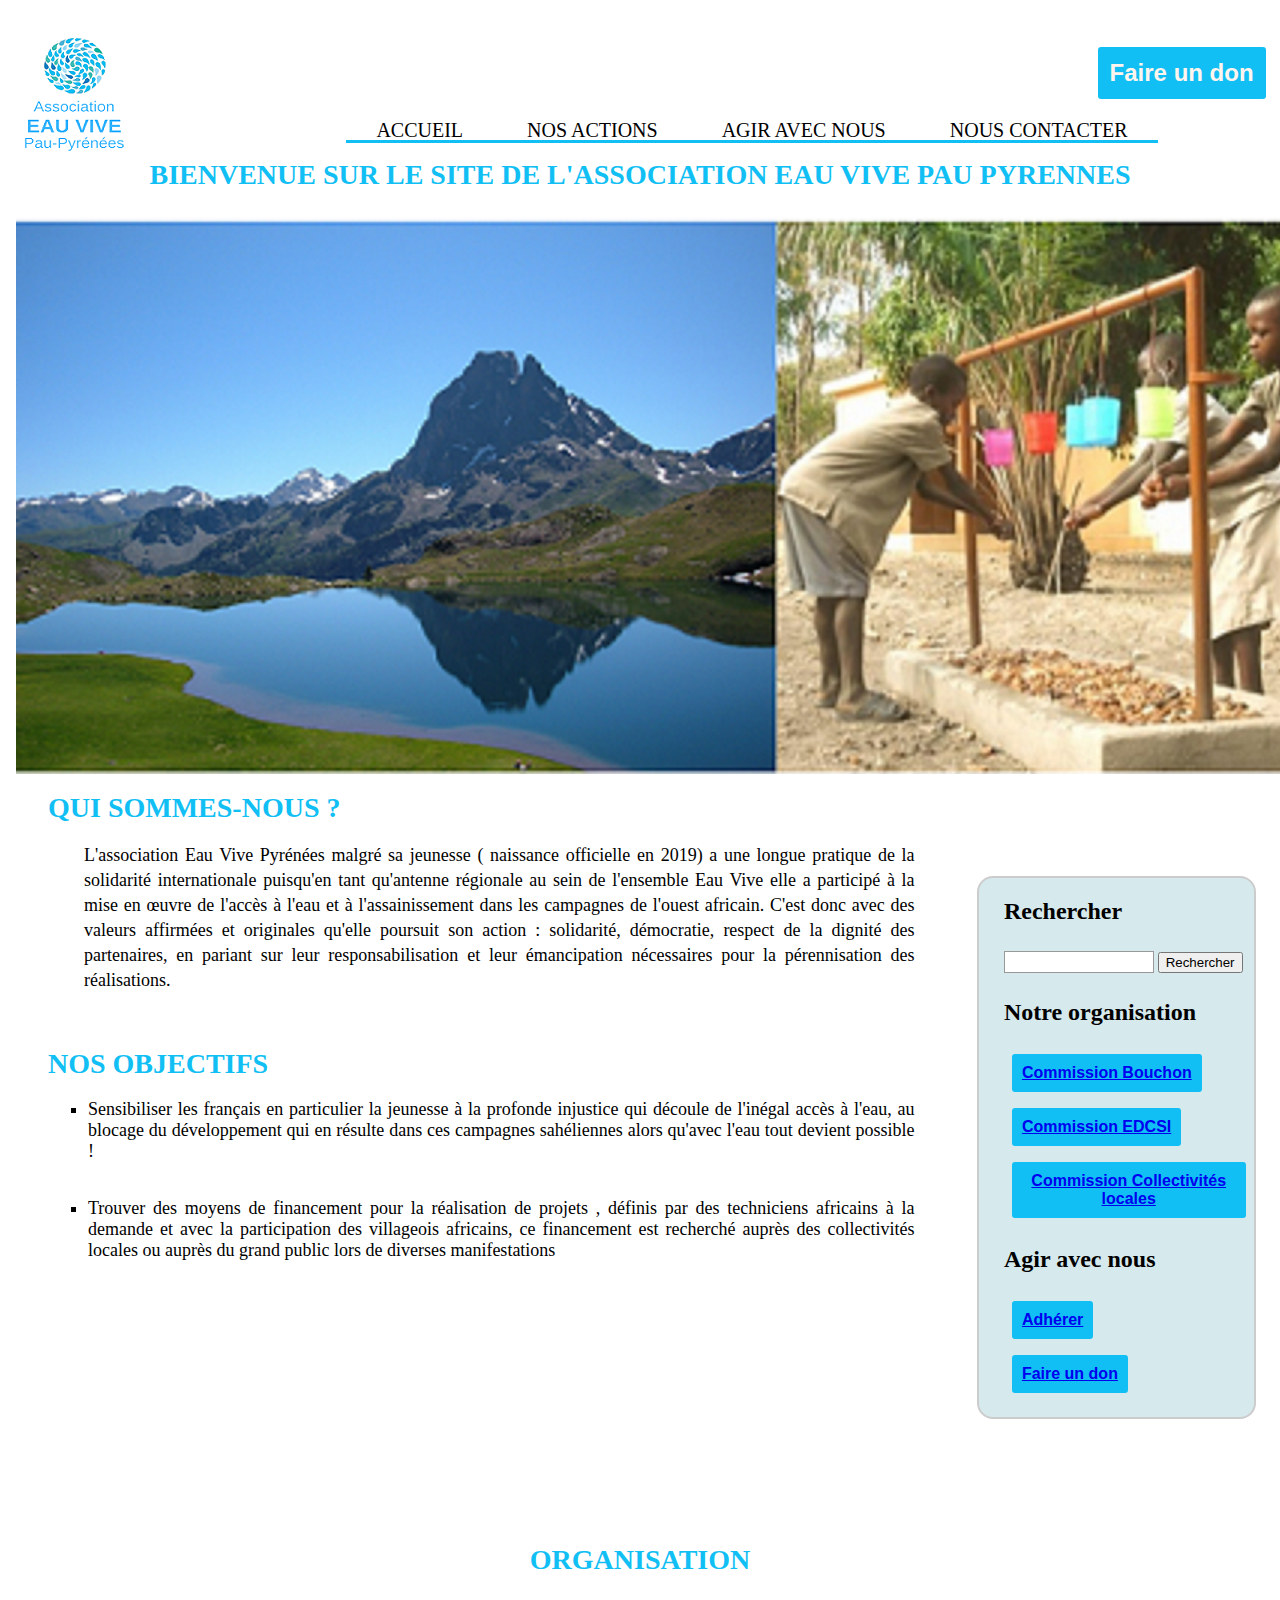
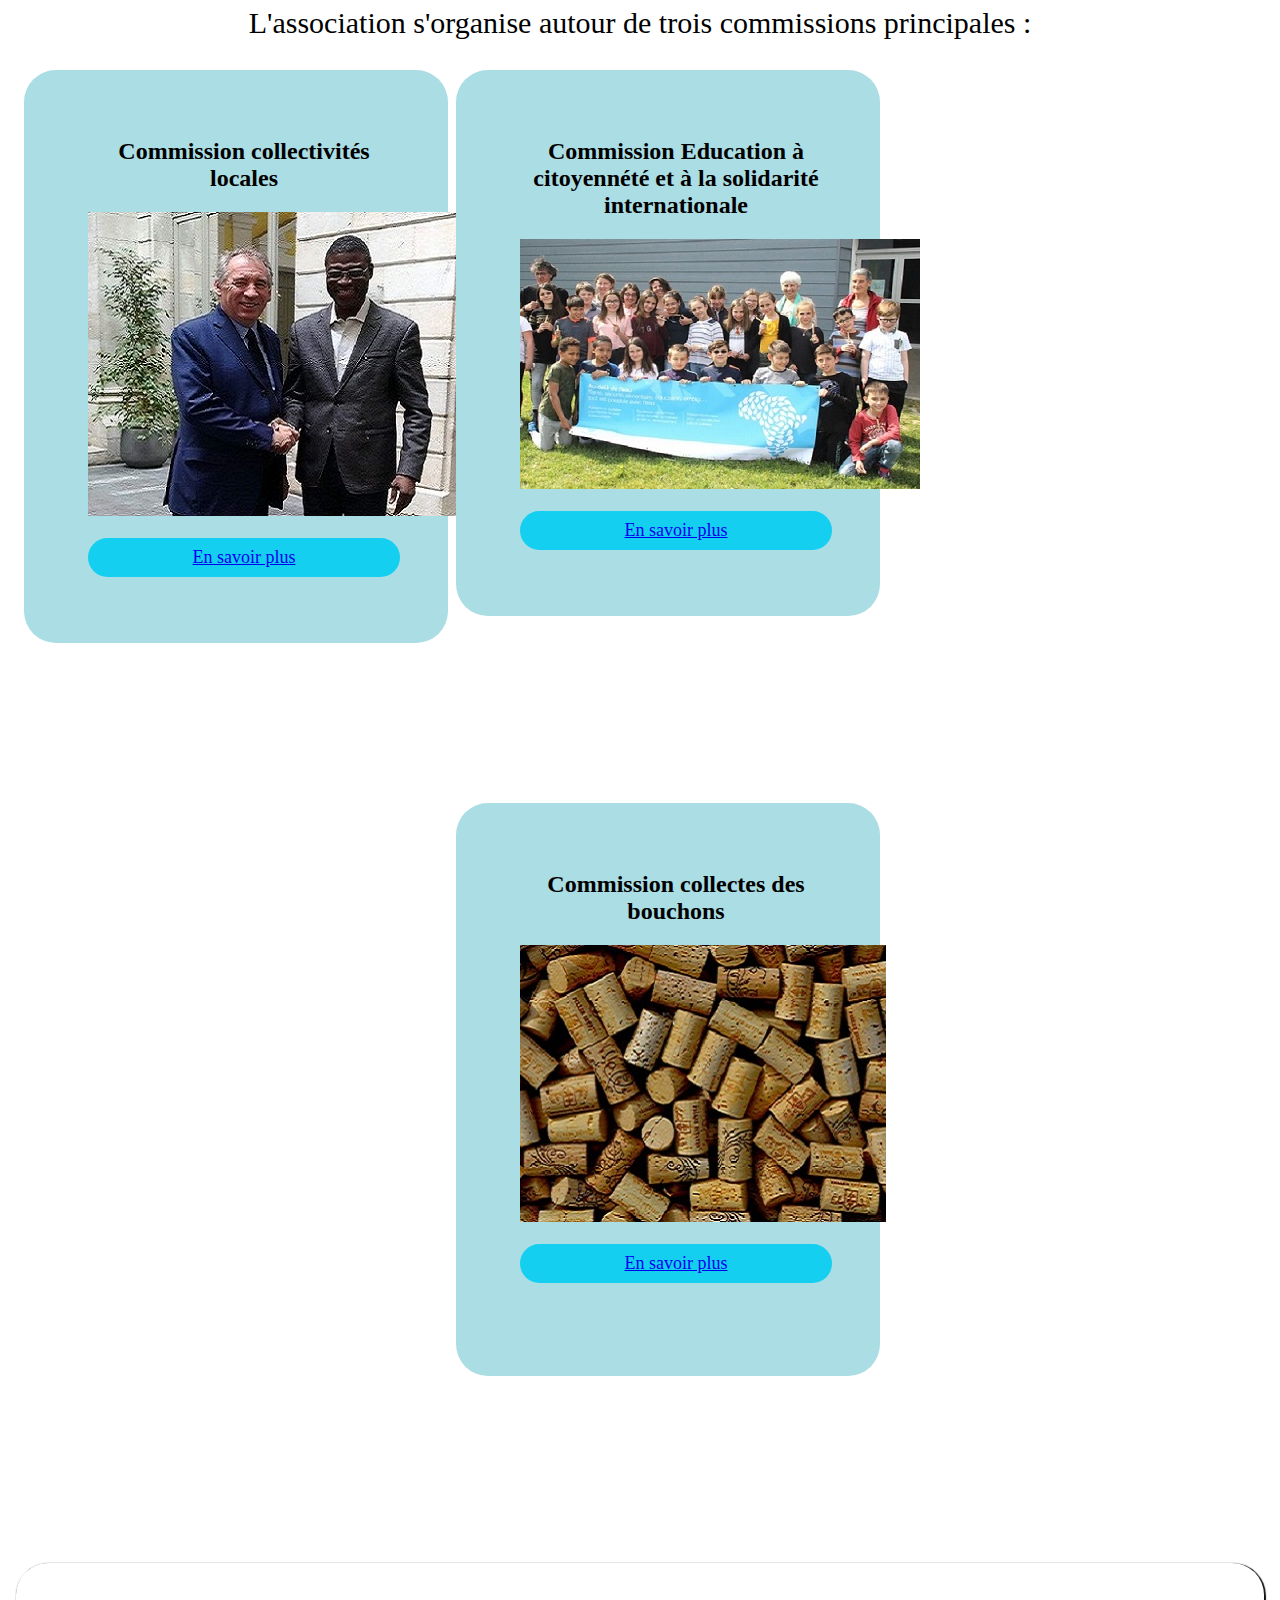
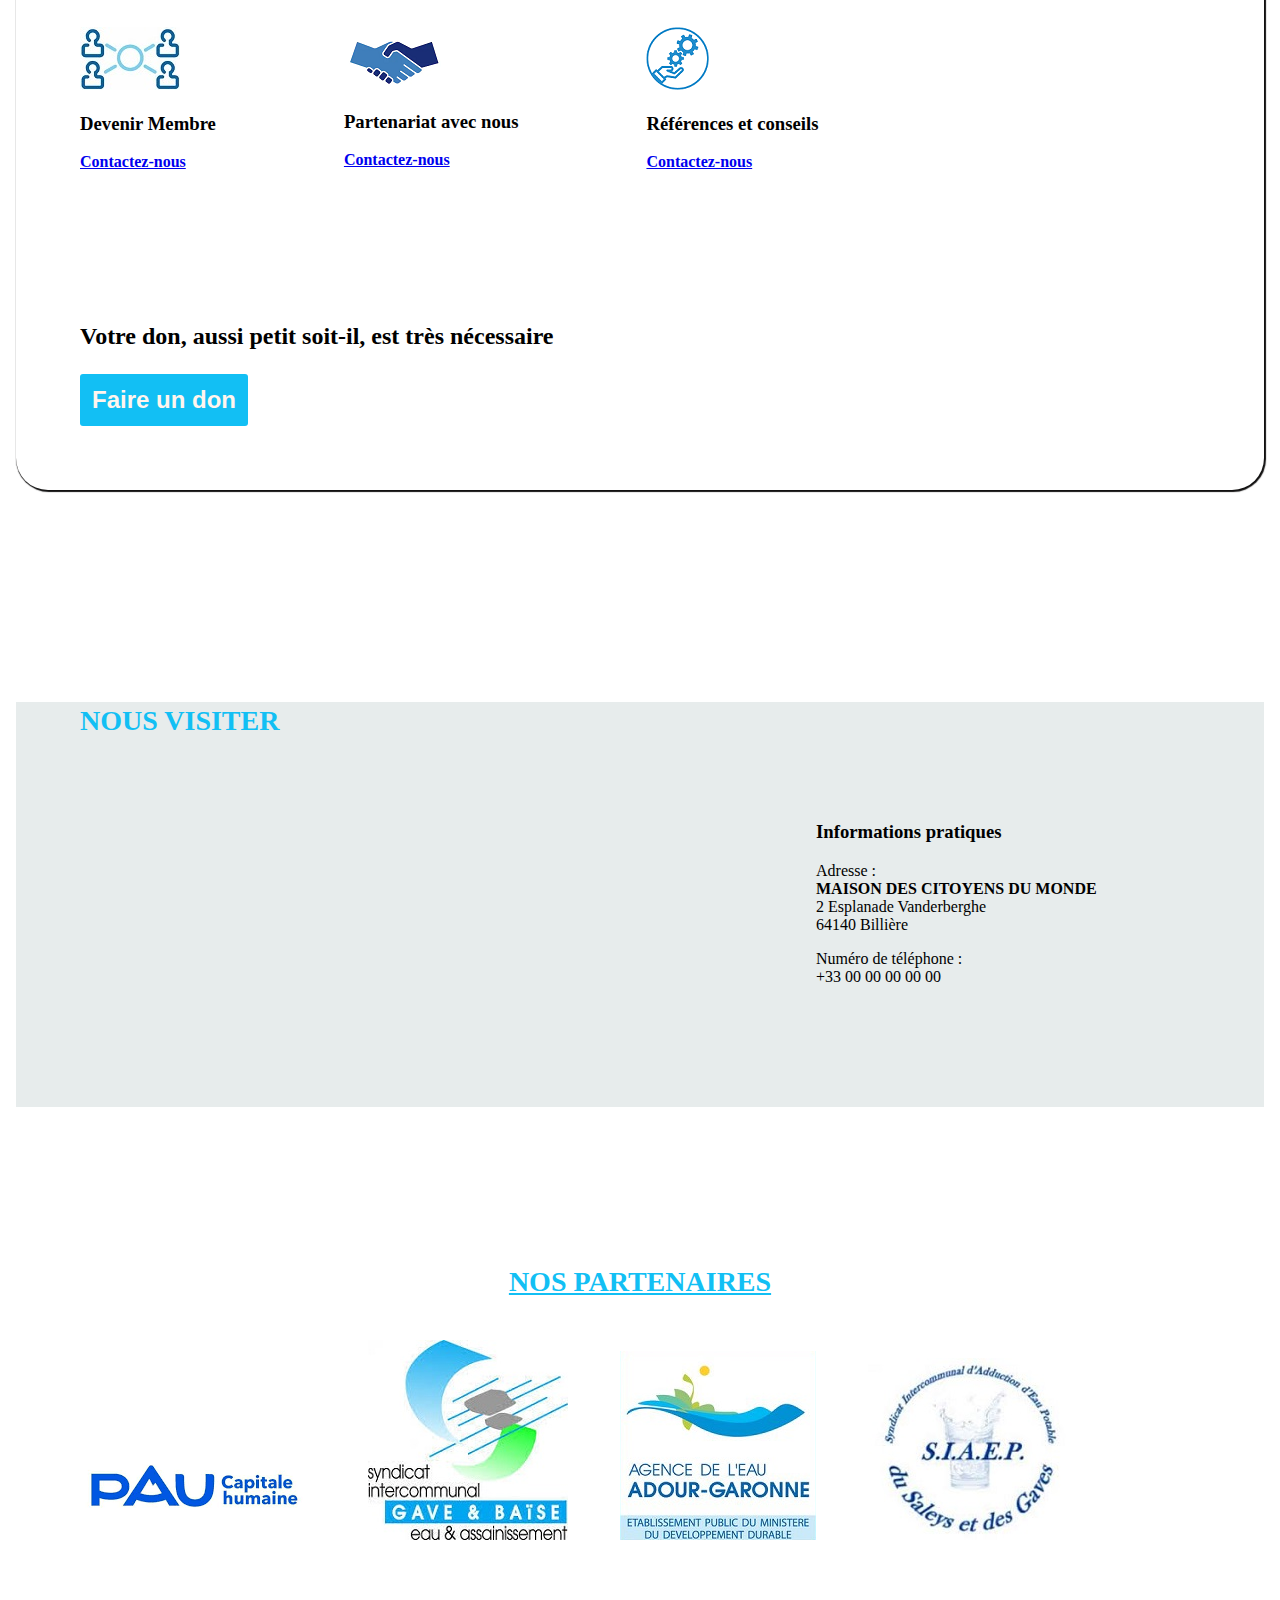
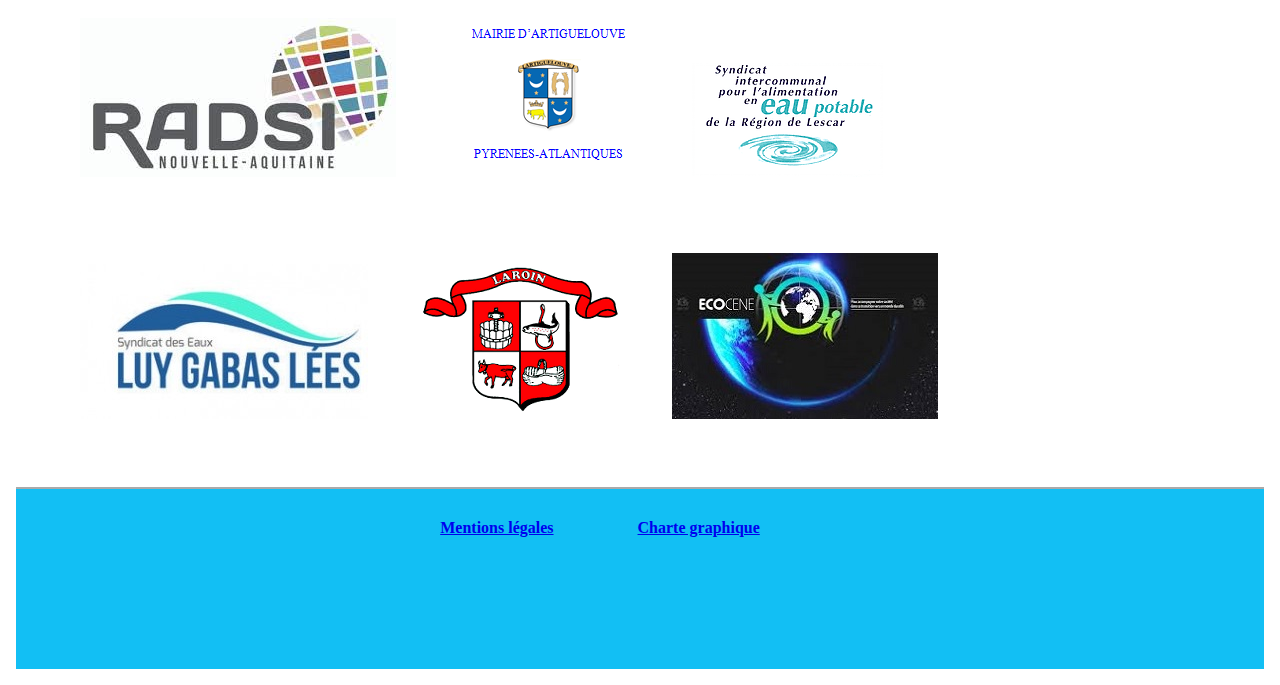
<file: index.html>
<!DOCTYPE html>
<html lang="fr">
    <head>
        <meta charset="utf-8">
        <meta name="viewport" content="widht=device-width,initial-scale=1.0">
        <meta name="description" content="#">
        <title>Association Eau vive pau-pyrénées</title>
        <link rel="stylesheet" href="EauVive.css">
    </head>

    <header id="header1">

        <div id="logo">
            <img src="LogosPartenaires/logo_association_Eau_vive_pau_pyrénées.png" alt="logo">
        </div>

        <nav class="menu-nav">
            <div class="menu">
                <div>
                    <button id="bouton0">Faire un don</button>
                </div>
            <ul> 
                <li class="menu-acc">
                    <a href="index.html" title="Vers la page d'Accueil du site de l'Association Eau Vive pau-pyrénées">Accueil</a>
                </li>

                <li class="menu-act">
                    <a href="Nosactions.html" title="Vers la page nos actions de l'association">Nos actions</a>
                </li> 
                <li class="menu-act">
                    <a href="Nousoutenir.html" title="Vers la page agir avec nous de l'association">Agir avec nous</a>
                </li> 
                <li class="menu-cont">
                    <a href="Contact.html" title="Vers la page contacter nous de ce site">Nous Contacter</a>
                </li>
            </ul>
        </div>
        </nav>
    </header>


    <body>

         <h1 id="bienvenue">BIENVENUE SUR LE SITE DE L'ASSOCIATION EAU VIVE PAU PYRENNES</h1>
        <div class="imageaccueil"> <img src="PhotoActivite/photo page d'accueil.png" alt="page d'accueil"></div> 
       
        <section>
            
            <article id="qui">
                <h1>QUI SOMMES-NOUS ?</h1>
                    <p id="nous">L'association Eau Vive Pyrénées malgré sa jeunesse ( naissance officielle en 2019) a une longue pratique de la solidarité internationale puisqu'en tant qu'antenne régionale au sein de l'ensemble Eau Vive elle a participé à la mise en œuvre de l'accès à l'eau et à l'assainissement dans les campagnes de l'ouest africain.
                    C'est donc avec des valeurs affirmées et originales qu'elle poursuit son action : solidarité, démocratie, respect de la dignité des partenaires, en pariant sur leur responsabilisation et leur émancipation nécessaires pour la pérennisation des réalisations.
                    </p>
                    <h1>NOS OBJECTIFS</h1>
                        <ul>
                            <li>
                                Sensibiliser les français en particulier la jeunesse à la profonde injustice qui découle de l'inégal accès à l'eau, au blocage du développement qui en résulte dans ces campagnes sahéliennes alors qu'avec l'eau tout devient possible !
                            </li>
                            <li>
                                Trouver des moyens de financement pour la réalisation de projets , définis par des techniciens africains à la demande et avec la participation des villageois africains, ce financement est recherché auprès des collectivités locales ou auprès du grand public lors de diverses manifestations
                            </li>
                        </ul>  
            </article>
        </section>

        
        <section id="indexright">
            <aside id="rightcolon">
    
                <section id="pagesearch">
                    <h2> Rechercher</h2>
                    <input type="search" name="search" id="search"/>
                     <button>Rechercher</button>
                </section>
               
                <section id="organisation1">
                    <h2>Notre organisation</h2>
                    <ul>
                        <li><button><a href="CommissionBouchon.html"> Commission Bouchon</a></button></li>
                        <li><button><a href="CommissionCitoyennete.html"> Commission EDCSI</a></button></li>
                        <li><button><a href="CommissionCollectivités.html"> Commission Collectivités locales</a></button></li>
                    </ul>
                </section>
    
                <section id="Agir">
                    <h2>Agir avec nous</h2>
                    <ul>
                        <li><button><a href="Adherer.html"> Adhérer</a></button></li>
                        <li> <button><a href="Don.html"> Faire un don</a></button></li>
                    </ul>
                </section>
            </aside>
    
     </section>

        <article>
            <div id="organisation">
                    <h1 > ORGANISATION</h1>
                    <p>L'association s'organise autour de trois commissions principales :</p>
            </div>
            
            <div class="conteneur-flexible">      
                     <div class="element-flexible" id="element1">
                        <h2 class="titrecom">Commission collectivités locales</h2>  
                        <a href="CommissionCollectivités.html">      
                        <img src="PhotoActivite/J.B Bazie & F. BAYROU.jpg" alt="Commission collectivités locales"> 
                        </a> 
                        <p class="savoirplus"> <a href="CommissionCollectivités.html">En savoir plus</a></p>     
                     </div>

            <div class="element-flexible" id="element2">
                <h2 class="titrecom">Commission Education à citoyennété et à la solidarité internationale</h2>  
                <a href="CommissionCitoyennete.html">      
                <img src="PhotoActivite/Animation dans un école primaire.JPG" alt="Commission Education à citoyennété et à la solidarité internationale"> 
                </a>    
                <p class="savoirplus"> <a href="CommissionCitoyennete.html">En savoir plus</a></p> 
            </div>


            <div class="element-flexible" id="element3">
                <h2 class="titrecom">Commission collectes des bouchons</h2>  
                <a href="CommissionBouchon.html">      
                <img src="PhotoActivite/bouchonliège.jpg" alt="commission bouchon"> 
                </a>
                <p class="savoirplus"> <a href="CommissionBouchon.html">En savoir plus</a></p>      
            </div>
        </article>
    </section>

    <section class="agir">

                <div class="align">
                    <img src="LogosPartenaires/OIP.jpg">
                    <h3>Devenir Membre</h3>
                    <a href="contactus" class="conta">
                    Contactez-nous </a>
                </div>
                

                <div class="align">
                    <img src="LogosPartenaires/handshake.png">
                    <h3>Partenariat avec nous</h3>
                    <a href="contactus" class="conta">
                    Contactez-nous </a>
                </div>
                

                <div class="align">
                    <img src="LogosPartenaires/icone-expertise-bleu.png">
                    <h3>Références et conseils</h3>
                    <a href="Contact.html" class="conta">
                    Contactez-nous </a>
                </div>

                <div class="align">
                    <h3 id="dons">Votre don, aussi petit soit-il, est très nécessaire</h3>
                    <a href="Don.html" class="bouton">
                    <button id="bouton1">Faire un don</button>
                    </a>
                </div>
        </section>

        
        <section id="visiteur" >
            <div class="content">
                <h1>NOUS VISITER </h1>
                <div>         
                    <iframe src="https://www.google.com/maps/embed?pb=!1m14!1m8!1m3!1d5806.739466080077!2d-0.39454500000000003!3d43.306519!3m2!1i1024!2i768!4f13.1!3m3!1m2!1s0xd564f1596ee809d%3A0xdf02a819f21ab827!2s2%20Espl.%20Vandenberghe%2C%2064140%20Bill%C3%A8re%2C%20France!5e0!3m2!1sfr!2sus!4v1610789965022!5m2!1sfr!2sus" width="600" height="300" frameborder="0" style="border:0;" allowfullscreen="" aria-hidden="false" tabindex="0"></iframe>
                </div>
        </section>
        <section>
        <div id="infopratique">
            <h3>Informations pratiques</h3>
            <p>
            <span class="bold">Adresse :</span><br/>
            <strong>MAISON DES CITOYENS DU MONDE</strong><br>
            2 Esplanade Vanderberghe <br/>
            64140 Billière
            </p>
            <p>
            <span class="bold">Numéro de téléphone :</span><br/>
            +33 00 00 00 00 00
            </p>
        </div>
    </section>

        <section class="partenaire">
            <h1 class="part"> NOS PARTENAIRES</h1>
                <div class="logopartenaire">
                <figure>
               
                        <img src="LogosPartenaires/ville de pau.png" alt="Logo ville de Pau">
                        <img src="LogosPartenaires/syndicat gave et baise.jpg" alt="Syndicat Gave et Baise" class="logo1">
                        <img src="LogosPartenaires/Agence de l'eau Adour et Garonne.jpg" alt="Agence de l'eau Adour et Garonne" class="logo1">
                        <img src="LogosPartenaires/syndicat des eaux saley et gaves.jpg" alt="Syndicat des eaux Saley et Gaves" class="logo1">
                        <img src="LogosPartenaires/radsi.jpg" alt="RADSI" class="logo1">
                        <img src="LogosPartenaires/Commune d'Artiguelouve.png" alt="Commune d'Artiguelouve" class="logo1" >
                        <img src="LogosPartenaires/SYNDICAT D'EAU POTABLE REGION DE LESCAR.png" alt="Syndicat d'eau potable région de Lescar" class="logo1">
                        <img src="LogosPartenaires/logo-syndicat-des-eaux-luy-gabas-lees.jpg" alt="Syndicat des eaux luy gabas lees" class="logo1">
                        <img src="LogosPartenaires/Commune de laroin.png" alt="Commune de Laroin" class="logo1">
                        <img src="LogosPartenaires/logo ecocene.jpg" alt="Logo Ecocene" class="logo1">
                </figure>
                </div>
    
            </section>

           
                  
            <footer id="footer">
            <nav>
                <li><a href="#">Mentions légales</a></li>
                <li><a href="#">Charte graphique </a></li>  
            </nav>

            </footer>
       
        </body>
    
</html>

<ul>
    <ol>
        
    </ol>
</ul>
</file>
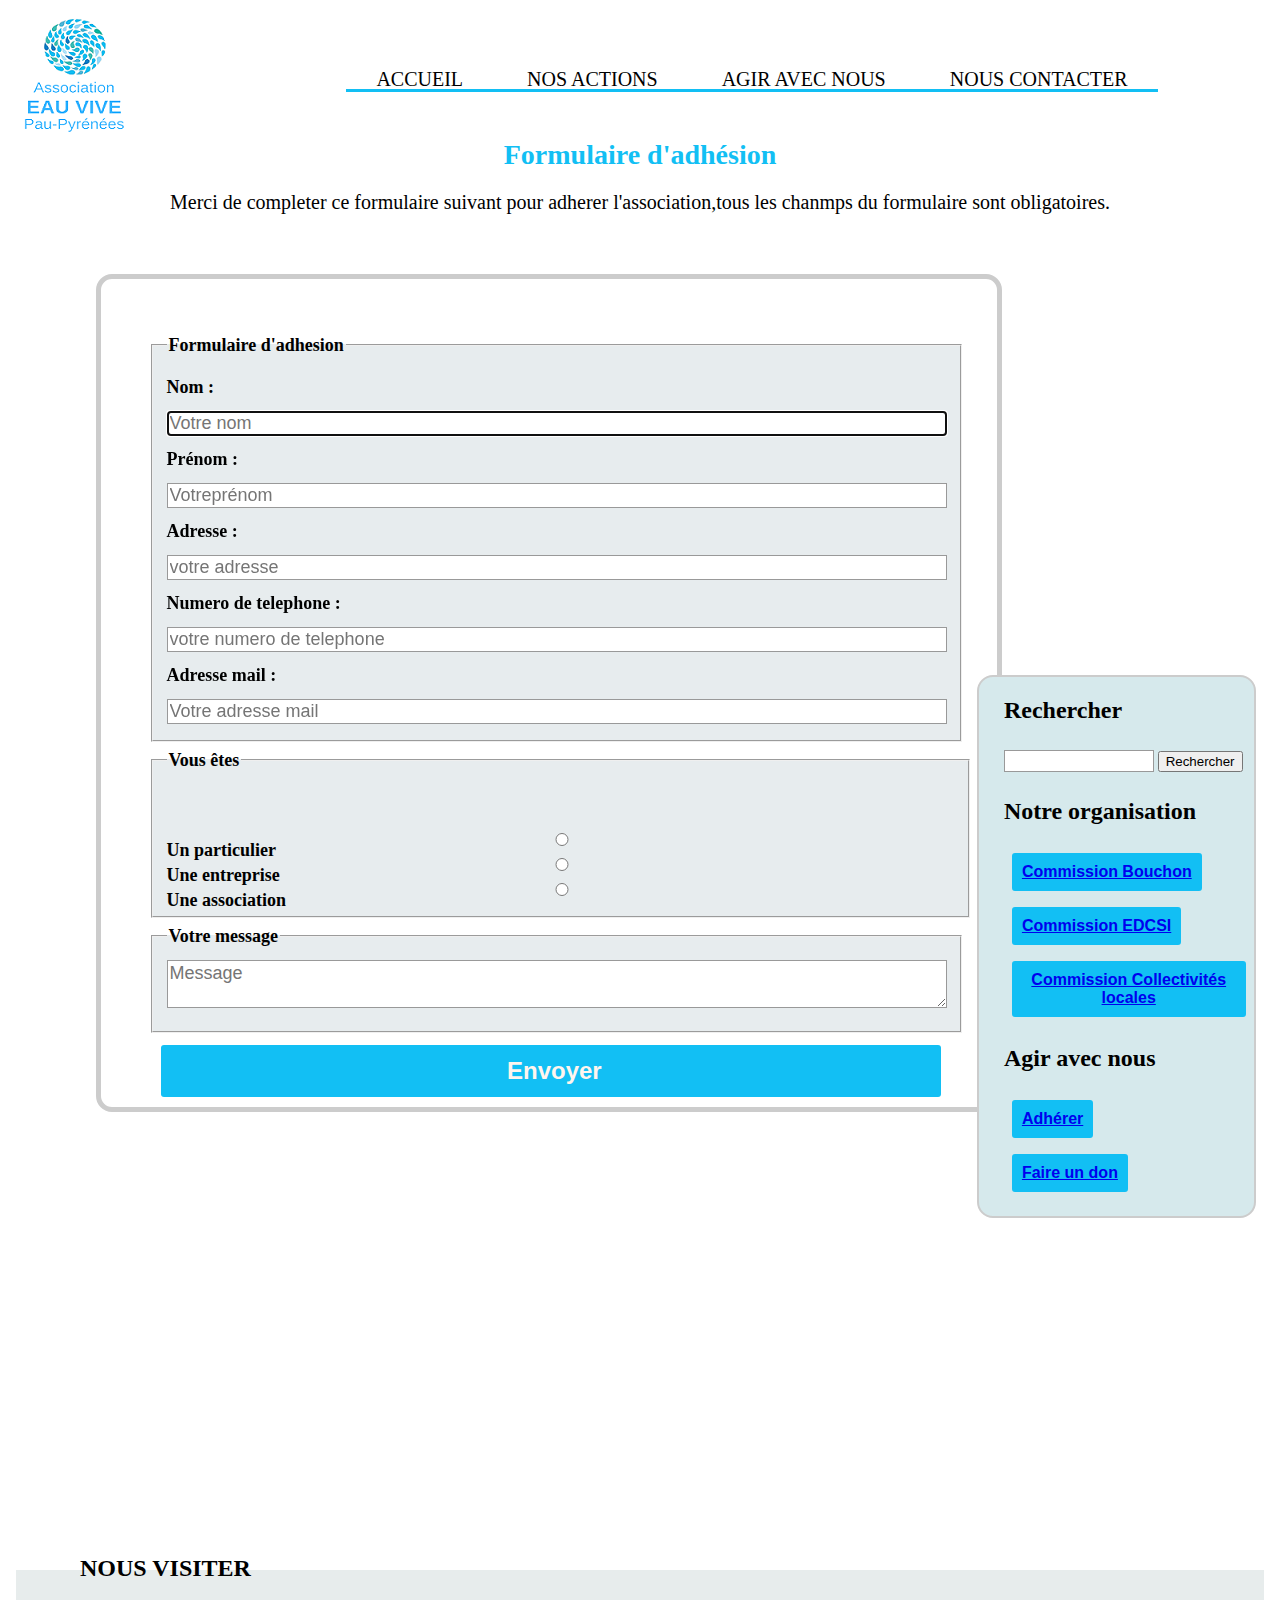
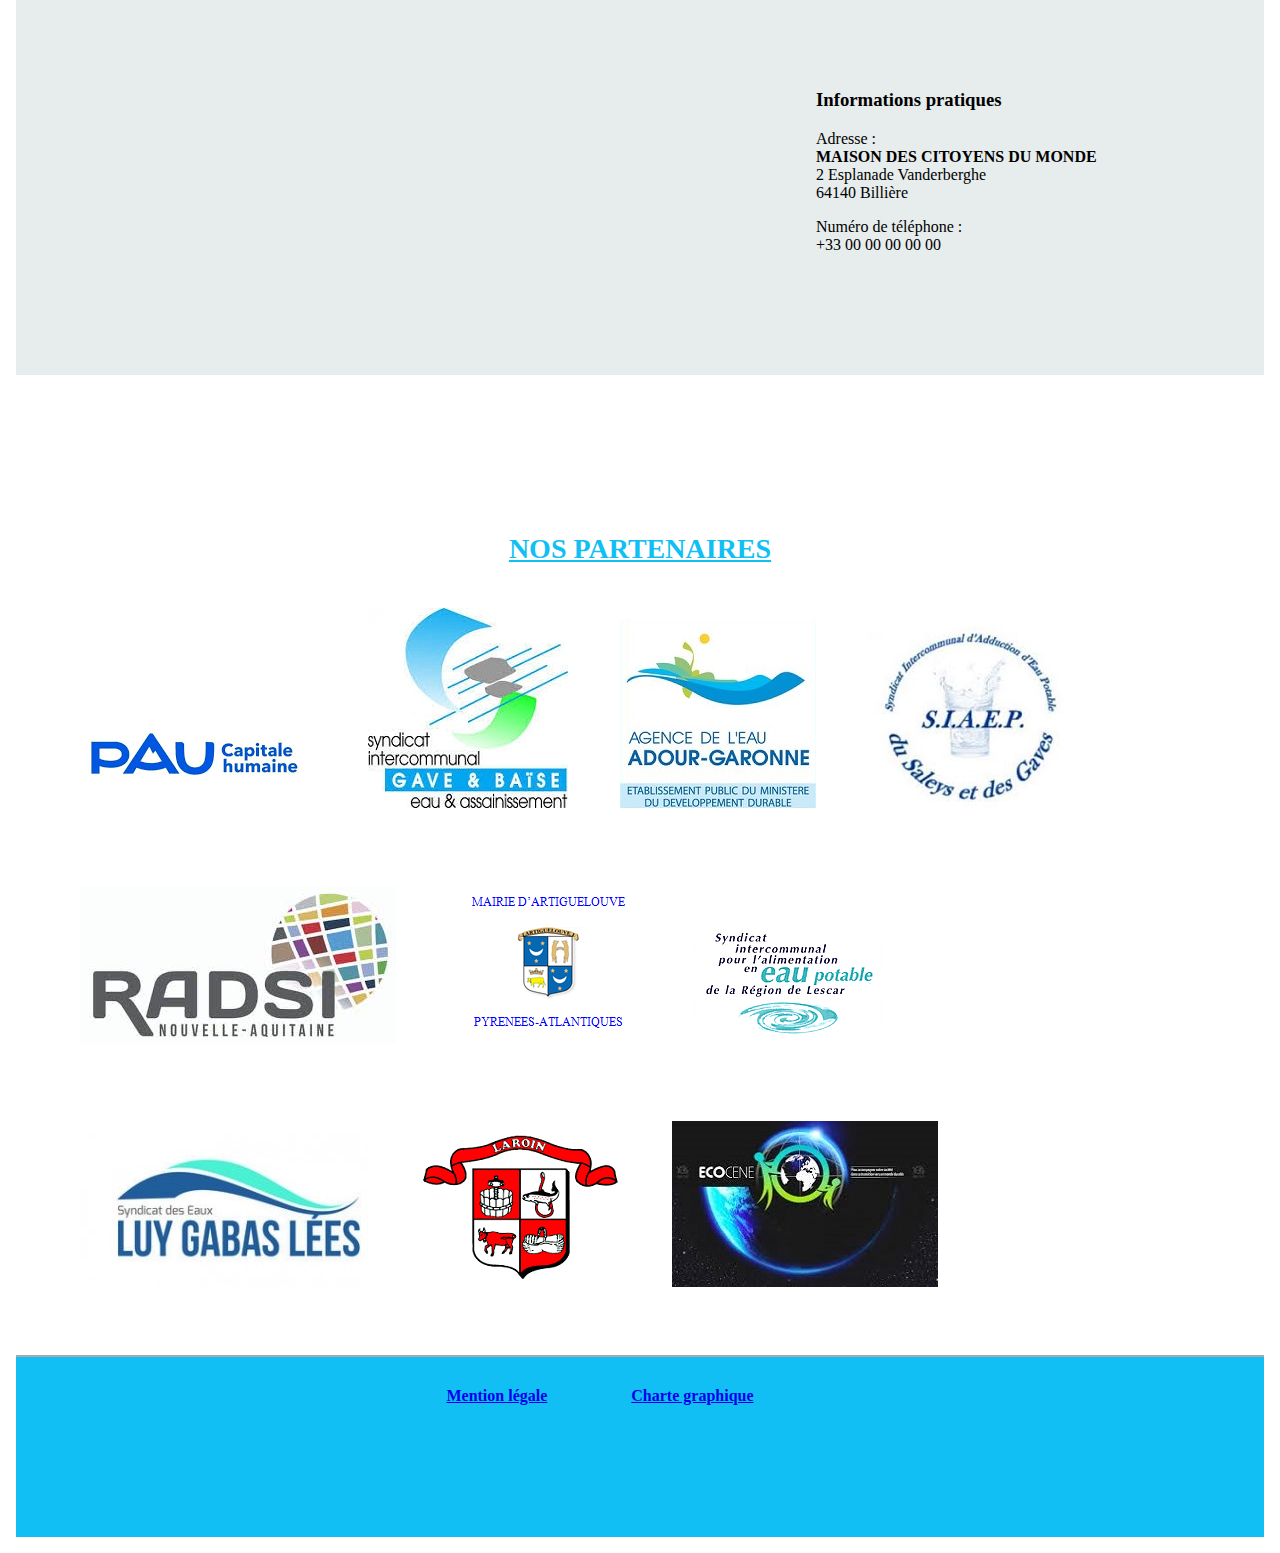
<file: Adherer.html>
<!DOCTYPE html>
<html lang="fr">
    <head>
        <meta charset="utf-8">
        <title>Association Eau vive pau-pyrénées</title>
        <link rel="stylesheet" href="EauVive.css">
    </head>
    <body>
    <header>
        <div id="logo">
            <img src="LogosPartenaires/logo_association_Eau_vive_pau_pyrénées.png" alt="logo">
        </div>
		<div id="hightcontent2">
        <nav class="menu-nav">
            <div class="menu">
                <ul>
                    <li class="menu-acc">
                        <a href="index.html" title="Vers la page d'Accueil du site de l'Association Eau Vive pau-pyrénées">Accueil</a>
                    </li>
    
                    <li class="menu-act">
                        <a href="Nosactions.html" title="Vers la page nos actions de l'association">Nos actions</a>
                    </li> 
                    <li class="menu-act">
                        <a href="Nousoutenir.html" title="Vers la page agir avec nous de l'association">Agir avec nous</a>
                    </li> 
                    <li class="menu-cont">
                        <a href="Contact.html" title="Vers la page contacter nous de ce site">Nous Contacter</a>
                    </li>
                </ul>
        </div>
        </nav>
     </div>
    </header>
		<div id="adhesion1">
		<h1>Formulaire d'adhésion</h1>
        <p>Merci de completer ce formulaire suivant pour adherer l'association,tous les chanmps du formulaire sont obligatoires.</p>
        </div>
        <div>
		<form id="adherer">
			<fieldset>
				<legend><strong>Formulaire d'adhesion</strong></legend>
				Nom :<input type="text" name="nom" size=25 maxlenght=35 required autofocus placeholder="Votre nom"><br>
				Prénom :<input type="text" name="prénom" size=25 maxlenght=35 required autofocus placeholder="Votreprénom"><br>
				Adresse :<input type="text" name="adresse" size=60 maxlenght=90 required autofocus placeholder="votre adresse"><br>
				Numero de telephone : <input type="text" name="portable" size=20 maxlenght=20 required autofocus placeholder="votre numero de telephone"><br>
				Adresse mail :<input type="text" name="Mail" size=60 maxlenght=90 required autofocus placeholder="Votre adresse mail"><br>
			</fieldset>
			<fieldset ><legend><strong>Vous êtes</strong></legend><br>
                <div id="aligner">
                <input type=radio name=« case1 » value=«particulier»>Un particulier
				<input type=radio name=« case1 » value=«Entreprise»>Une entreprise
                <input type=radio name=« case1 » value=«Association»>Une association <br>
            </div>
			</fieldset>
			<fieldset>
				<legend><strong> Votre message </strong></legend>
				<textarea name="message" id="message" maxlength="90" required placeholder="Message"></textarea>
			</fieldset> 
			<input type="submit" id="bouton2"value =" Envoyer" />
		</form>
        </div>
        <section id="indexright">
            <aside id="rightcolon">
    
                <section id="pagesearch">
                    <h2> Rechercher</h2>
                    <input type="search" name="search" id="search"/>
                     <button>Rechercher</button>
                </section>
               
                <section id="organisation1">
                    <h2>Notre organisation</h2>
                    <ul>
                        <li><button><a href="CommissionBouchon.html"> Commission Bouchon</a></button></li>
                        <li><button><a href="CommissionCitoyennete.html"> Commission EDCSI</a></button></li>
                        <li><button><a href="CommissionCollectivités.html"> Commission Collectivités locales</a></button></li>
                    </ul>
                </section>
    
                <section id="Agir">
                    <h2>Agir avec nous</h2>
                    <ul>
                        <li><button><a href="Adherer.html"> Adhérer</a></button></li>
                        <li> <button><a href="Don.html"> Faire un don</a></button></li>
                    </ul>
                </section>
            </aside>
    
     </section>


        <section id="visiteur" >
            <div class="content">
                <h2>NOUS VISITER </h2>
                <div class="localisation">         
                    <iframe src="https://www.google.com/maps/embed?pb=!1m16!1m12!1m3!1d23223.957166031065!2d-0.36434923560419363!3d43.314371514583!2m3!1f0!2f0!3f0!3m2!1i1024!2i768!4f13.1!2m1!1suniversit%C3%A9%20de%20pau!5e0!3m2!1sfr!2sfr!4v1606213011996!5m2!1sfr!2sfr" width="600" height="300" frameborder="0" style="border:0;" allowfullscreen="" aria-hidden="false" tabindex="0"></iframe>
                </div>
            </div>
        </section>

        <div id="infopratique2">
            <h3>Informations pratiques</h3>
            <p>
            <span class="bold">Adresse :</span><br/>
            <strong>MAISON DES CITOYENS DU MONDE</strong><br>
            2 Esplanade Vanderberghe <br/>
            64140 Billière
            </p>
            <p>
            <span class="bold">Numéro de téléphone :</span><br/>
            +33 00 00 00 00 00
            </p>
        </div>


        <section class="partenaire">
            <h1 class="part"> NOS PARTENAIRES</h1>
                <div class="logopartenaire">
                <figure>
               
                        <img src="LogosPartenaires/ville de pau.png" alt="Logo ville de Pau">
                        <img src="LogosPartenaires/syndicat gave et baise.jpg" alt="Syndicat Gave et Baise" class="logo1">
                        <img src="LogosPartenaires/Agence de l'eau Adour et Garonne.jpg" alt="Agence de l'eau Adour et Garonne" class="logo1">
                        <img src="LogosPartenaires/syndicat des eaux saley et gaves.jpg" alt="Syndicat des eaux Saley et Gaves" class="logo1">
                        <img src="LogosPartenaires/radsi.jpg" alt="RADSI" class="logo1">
                        <img src="LogosPartenaires/Commune d'Artiguelouve.png" alt="Commune d'Artiguelouve" class="logo1" >
                        <img src="LogosPartenaires/SYNDICAT D'EAU POTABLE REGION DE LESCAR.png" alt="Syndicat d'eau potable région de Lescar" class="logo1">
                        <img src="LogosPartenaires/logo-syndicat-des-eaux-luy-gabas-lees.jpg" alt="Syndicat des eaux luy gabas lees" class="logo1">
                        <img src="LogosPartenaires/Commune de laroin.png" alt="Commune de Laroin" class="logo1">
                        <img src="LogosPartenaires/logo ecocene.jpg" alt="Logo Ecocene" class="logo1">
                </figure>
                </div>
    
            </section>
                   
            <footer id="footer">
            <nav>
                <li><a href="#">Mention légale</a></li>
                <li><a href="#">Charte graphique </a></li>
            </nav>
            </footer>
    </body>
   
</html>
</html>
</file>
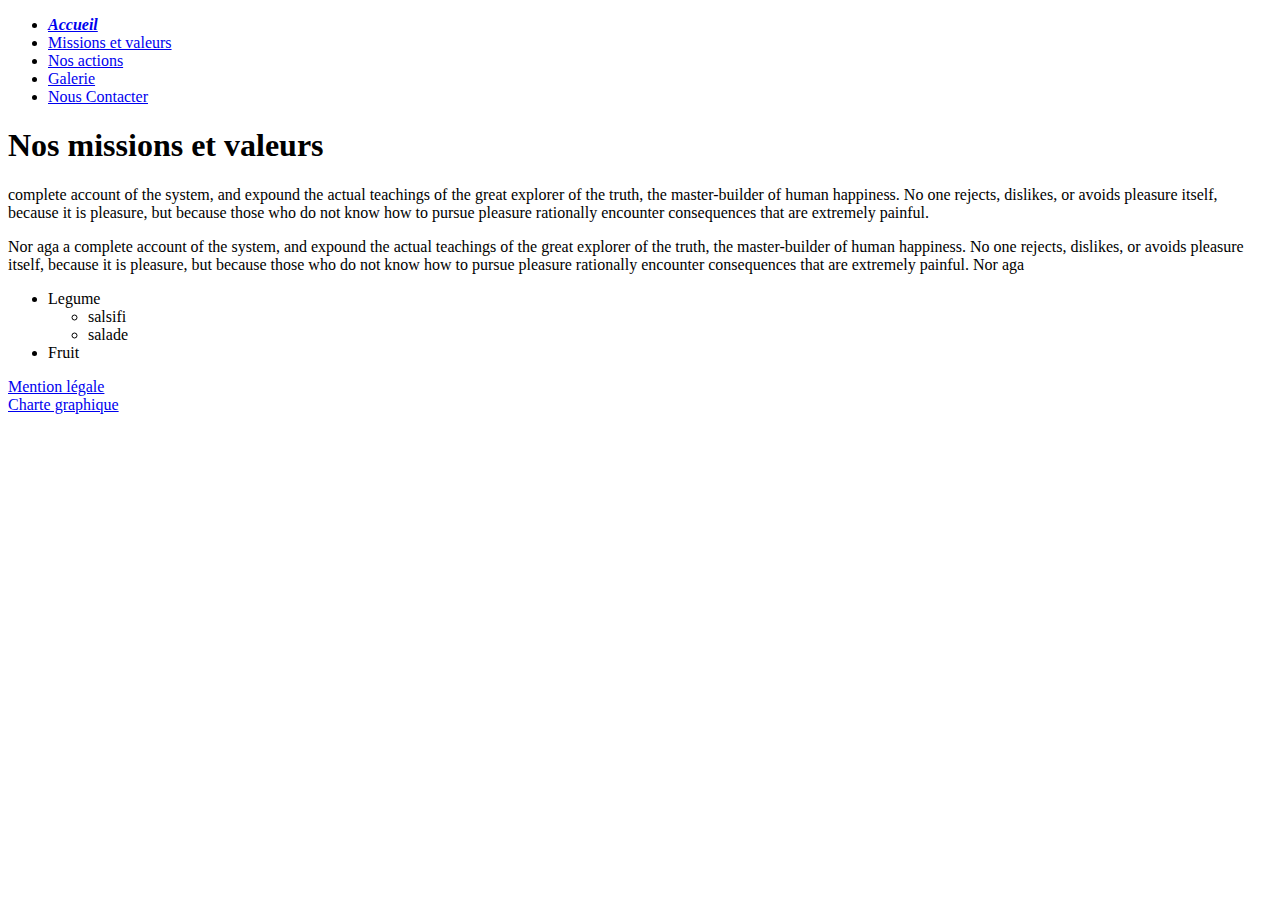
<file: Codeminimun.html>
<!DOCTYPE html>
<html lang="fr">
    <head>
        <meta charset="utf-8">
        <title>Association Eau vive pau-pyrénées</title>
        <nav>
            <ul>
                <li><a href="index.html"><em><strong>Accueil</strong></em></a></li>
                <li id="m1"><a href="Missions.html">Missions et valeurs</a></li>
                <li><a href="Nosactions.html">Nos actions</a></li> 
                <li><a href="Galerie.html">Galerie</a></li>
                <li><a href="Contact.html">Nous Contacter</a></li>
            </ul>
        </nav>
    </head>
    <body>
        
        <h1>Nos missions et valeurs </h1>
            <p> complete account of the system, and expound the actual teachings of the great explorer of the truth, the master-builder of human happiness. No one rejects, dislikes, or avoids pleasure itself, because it is pleasure, but because those who do not know how to pursue pleasure rationally encounter consequences that are extremely painful. </p>
          </p>Nor aga a complete account of the system, and expound the actual teachings of the great explorer of the truth, the master-builder of human happiness. No one rejects, dislikes, or avoids pleasure itself, because it is pleasure, but because those who do not know how to pursue pleasure rationally encounter consequences that are extremely painful. Nor aga</p>
            
          <form action=mailto:pierrenikabou10@gmail.com method=POST enctype="text/plain">
            
        </form>

        <ul>
            <li>Legume</li>
             <ul><li>salsifi</li><li>salade</li></ul>
            <li>Fruit</li>
        </ul>
           
    </body>
    <footer>
        <nav>
            <li><a href="#">Mention légale</a></li>
            <li><a href="#">Charte graphique </a></li>
        </nav>
    </footer>
</html>
</html>
</file>
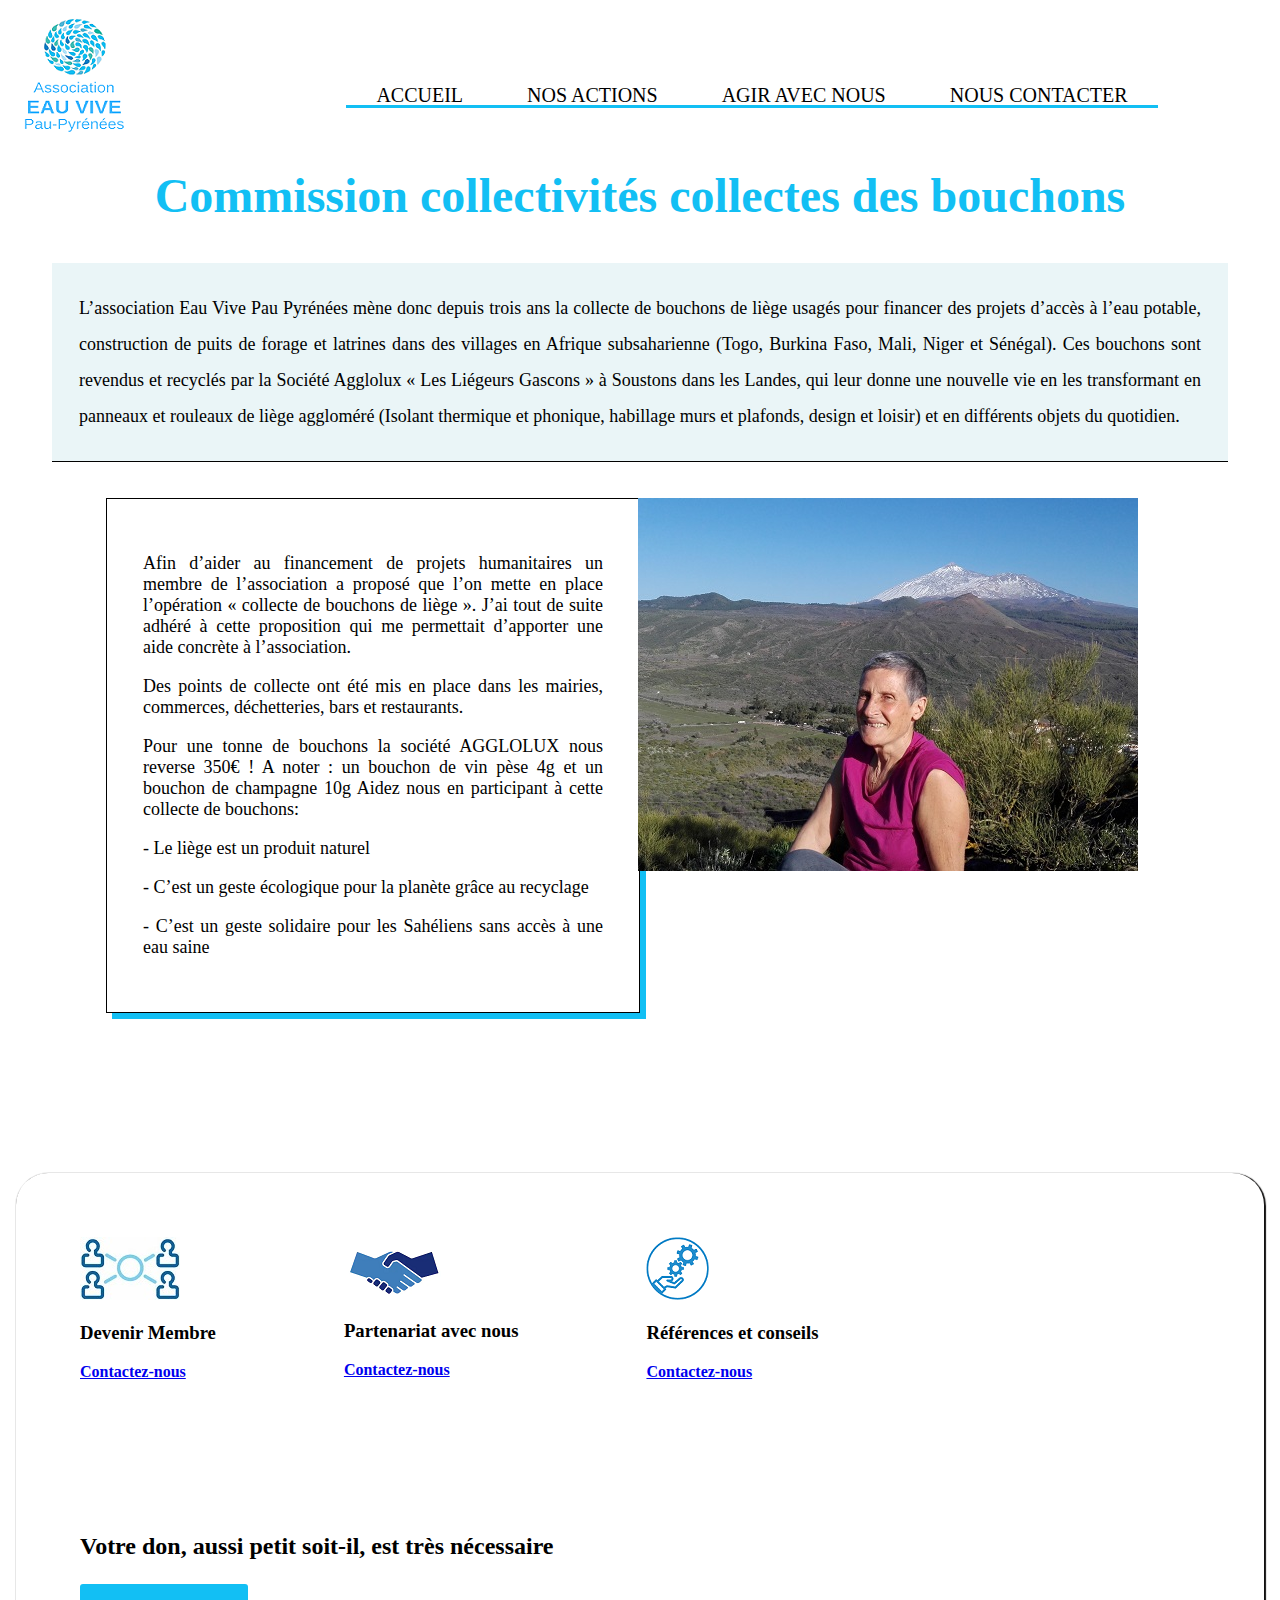
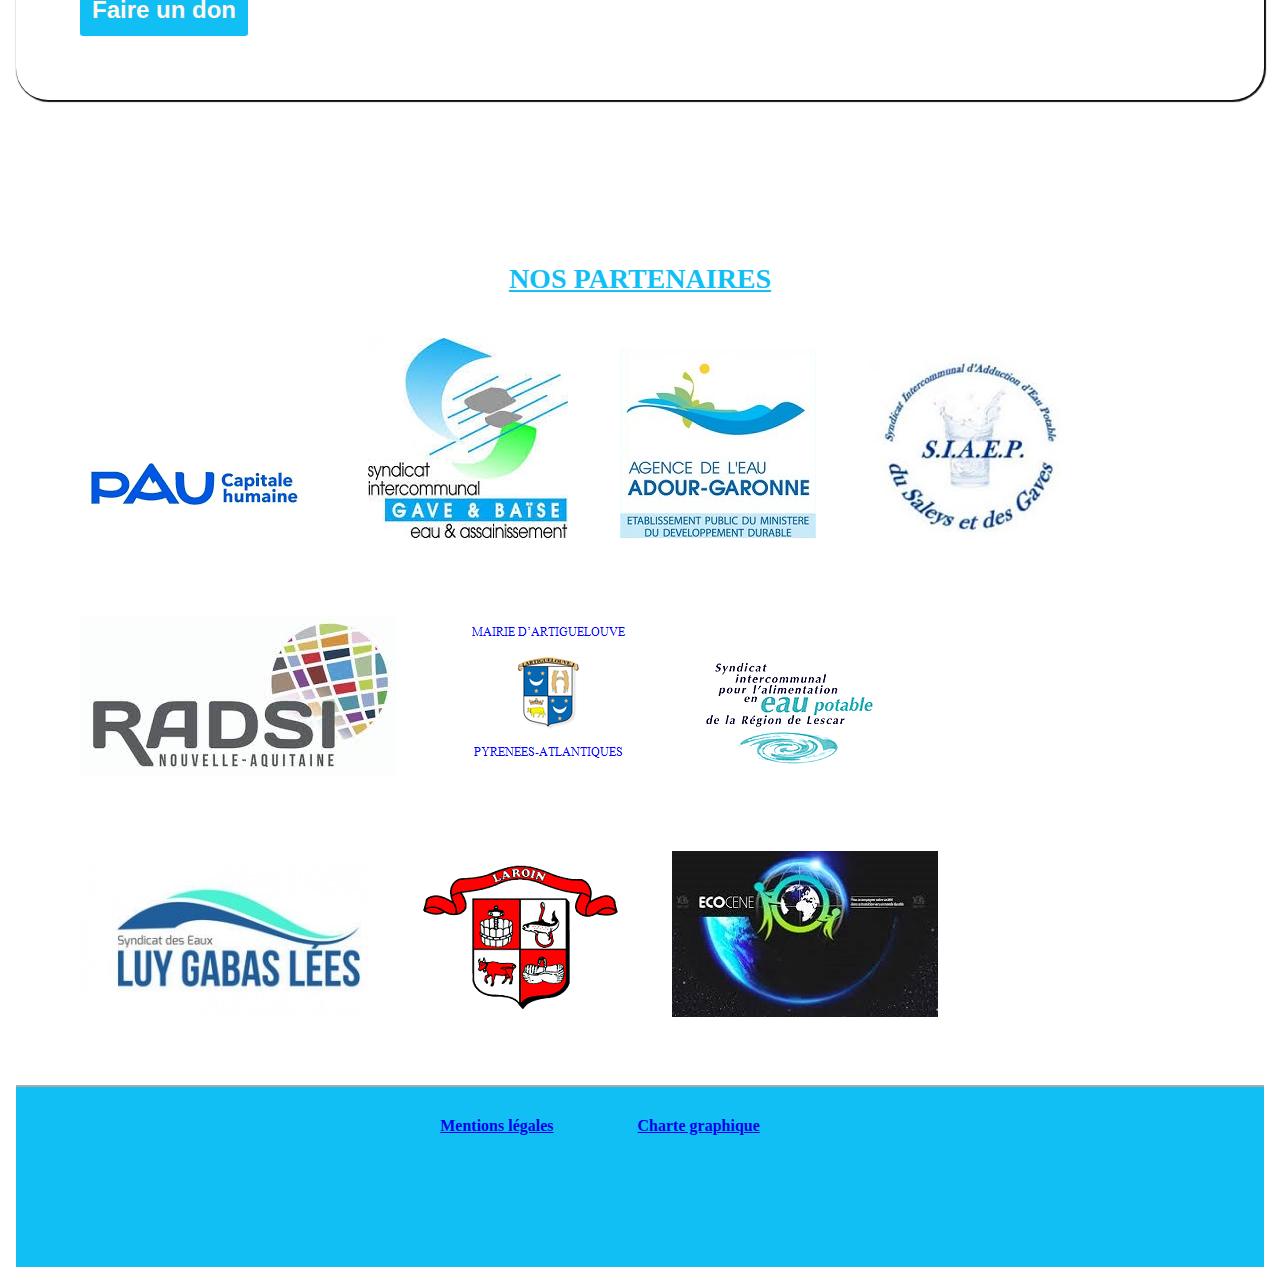
<file: CommissionBouchon.html>
<!DOCTYPE html>
<html lang="fr">
    <head>
        <meta charset="utf-8">
        <title>Association Eau vive pau-pyrénées</title>
        <link rel="stylesheet" href="EauVive.css">
    </head>


    <body>
    <header>
        <div id="logo">
            <img src="LogosPartenaires/logo_association_Eau_vive_pau_pyrénées.png" alt="logo">
        </div>

        <div id="hightcontent1">
        <nav class="menu-nav">
            <div class="menu">
                <ul>
                    <li class="menu-acc">
                        <a href="index.html" title="Vers la page d'Accueil du site de l'Association Eau Vive pau-pyrénées">Accueil</a>
                    </li>
    
                    <li class="menu-act">
                        <a href="Nosactions.html" title="Vers la page nos actions de l'association">Nos actions</a>
                    </li> 
                    <li class="menu-act">
                        <a href="Nosactions.html" title="Vers la page nos actions de l'association">Agir avec nous</a>
                    </li> 
                    <li class="menu-cont">
                        <a href="Contact.html" title="Vers la page contacter nous de ce site">Nous Contacter</a>
                    </li>
                </ul>
        </div>
        </nav>
    </div>
    </header>
  
        
         <div id="com-bouch">
             
             <h2 class="titrecomi">Commission collectivités collectes des bouchons</h2>

             <p id="p">L’association Eau Vive Pau Pyrénées mène donc depuis trois ans la collecte de bouchons de liège usagés pour financer des projets d’accès à l’eau potable, construction de puits de forage et latrines dans des villages en Afrique subsaharienne (Togo, Burkina Faso, Mali, Niger et Sénégal). Ces bouchons sont revendus et recyclés  par  la Société Agglolux « Les Liégeurs Gascons » à Soustons dans les Landes, qui leur donne une nouvelle vie en les transformant en panneaux et rouleaux de liège aggloméré (Isolant thermique et phonique, habillage murs et plafonds, design et loisir)  et en différents objets du quotidien.<p/>
                <img src="PhotoActivite/Arlette (2).jpg" alt="Arlette membre de l'association Eau Vive Pau Pyrénées" id="imgarlette">
               <div id="com-bouchon">
                <p >Afin d’aider au financement de projets humanitaires un membre de l’association a proposé que l’on mette en place l’opération « collecte de bouchons de liège ».
                J’ai tout de suite adhéré à cette proposition qui me permettait d’apporter une aide concrète à l’association.
                <p>Des points de collecte ont été mis en place dans les mairies, commerces, déchetteries, bars et restaurants.</P>
                    Pour une tonne de bouchons la société AGGLOLUX nous reverse 350€ !
                    A noter : un bouchon de vin pèse 4g et un bouchon de champagne 10g
                    Aidez nous en participant à cette collecte de bouchons:
                    <p>-        Le liège est un produit naturel</p>
                    <P>-        C’est un geste écologique pour la planète grâce au recyclage</P>
                    <P>-        C’est un geste solidaire pour les Sahéliens sans accès à une eau saine </P>
                    
              </p>
             
                
            </div>
    </div>

    <section class="agir">

        <div class="align">
            <img src="LogosPartenaires/OIP.jpg">
            <h3>Devenir Membre</h3>
            <a href="contactus" class="conta">
            Contactez-nous </a>
        </div>
        

        <div class="align">
            <img src="LogosPartenaires/handshake.png">
            <h3>Partenariat avec nous</h3>
            <a href="contactus" class="conta">
            Contactez-nous </a>
        </div>
        

        <div class="align">
            <img src="LogosPartenaires/icone-expertise-bleu.png">
            <h3>Références et conseils</h3>
            <a href="Contact.html" class="conta">
            Contactez-nous </a>
        </div>

        <div class="align">
            <h3 id="dons">Votre don, aussi petit soit-il, est très nécessaire</h3>
            <a href="#" class="bouton">
            <button id="bouton1">Faire un don</button>
            </a>
        </div>
</section>

    <section class="partenaire">
        <h1 class="part"> NOS PARTENAIRES</h1>
            <div class="logopartenaire">
            <figure>
           
                    <img src="LogosPartenaires/ville de pau.png" alt="Logo ville de Pau">
                    <img src="LogosPartenaires/syndicat gave et baise.jpg" alt="Syndicat Gave et Baise" class="logo1">
                    <img src="LogosPartenaires/Agence de l'eau Adour et Garonne.jpg" alt="Agence de l'eau Adour et Garonne" class="logo1">
                    <img src="LogosPartenaires/syndicat des eaux saley et gaves.jpg" alt="Syndicat des eaux Saley et Gaves" class="logo1">
                    <img src="LogosPartenaires/radsi.jpg" alt="RADSI" class="logo1">
                    <img src="LogosPartenaires/Commune d'Artiguelouve.png" alt="Commune d'Artiguelouve" class="logo1" >
                    <img src="LogosPartenaires/SYNDICAT D'EAU POTABLE REGION DE LESCAR.png" alt="Syndicat d'eau potable région de Lescar" class="logo1">
                    <img src="LogosPartenaires/logo-syndicat-des-eaux-luy-gabas-lees.jpg" alt="Syndicat des eaux luy gabas lees" class="logo1">
                    <img src="LogosPartenaires/Commune de laroin.png" alt="Commune de Laroin" class="logo1">
                    <img src="LogosPartenaires/logo ecocene.jpg" alt="Logo Ecocene" class="logo1">
            </figure>
            </div>

        </section>
    </body>
    <footer id="footer">
        <nav>
            <li><a href="#">Mentions légales</a></li>
            <li><a href="#">Charte graphique </a></li>
        </nav>
    </footer>
</html>
</html>
</file>
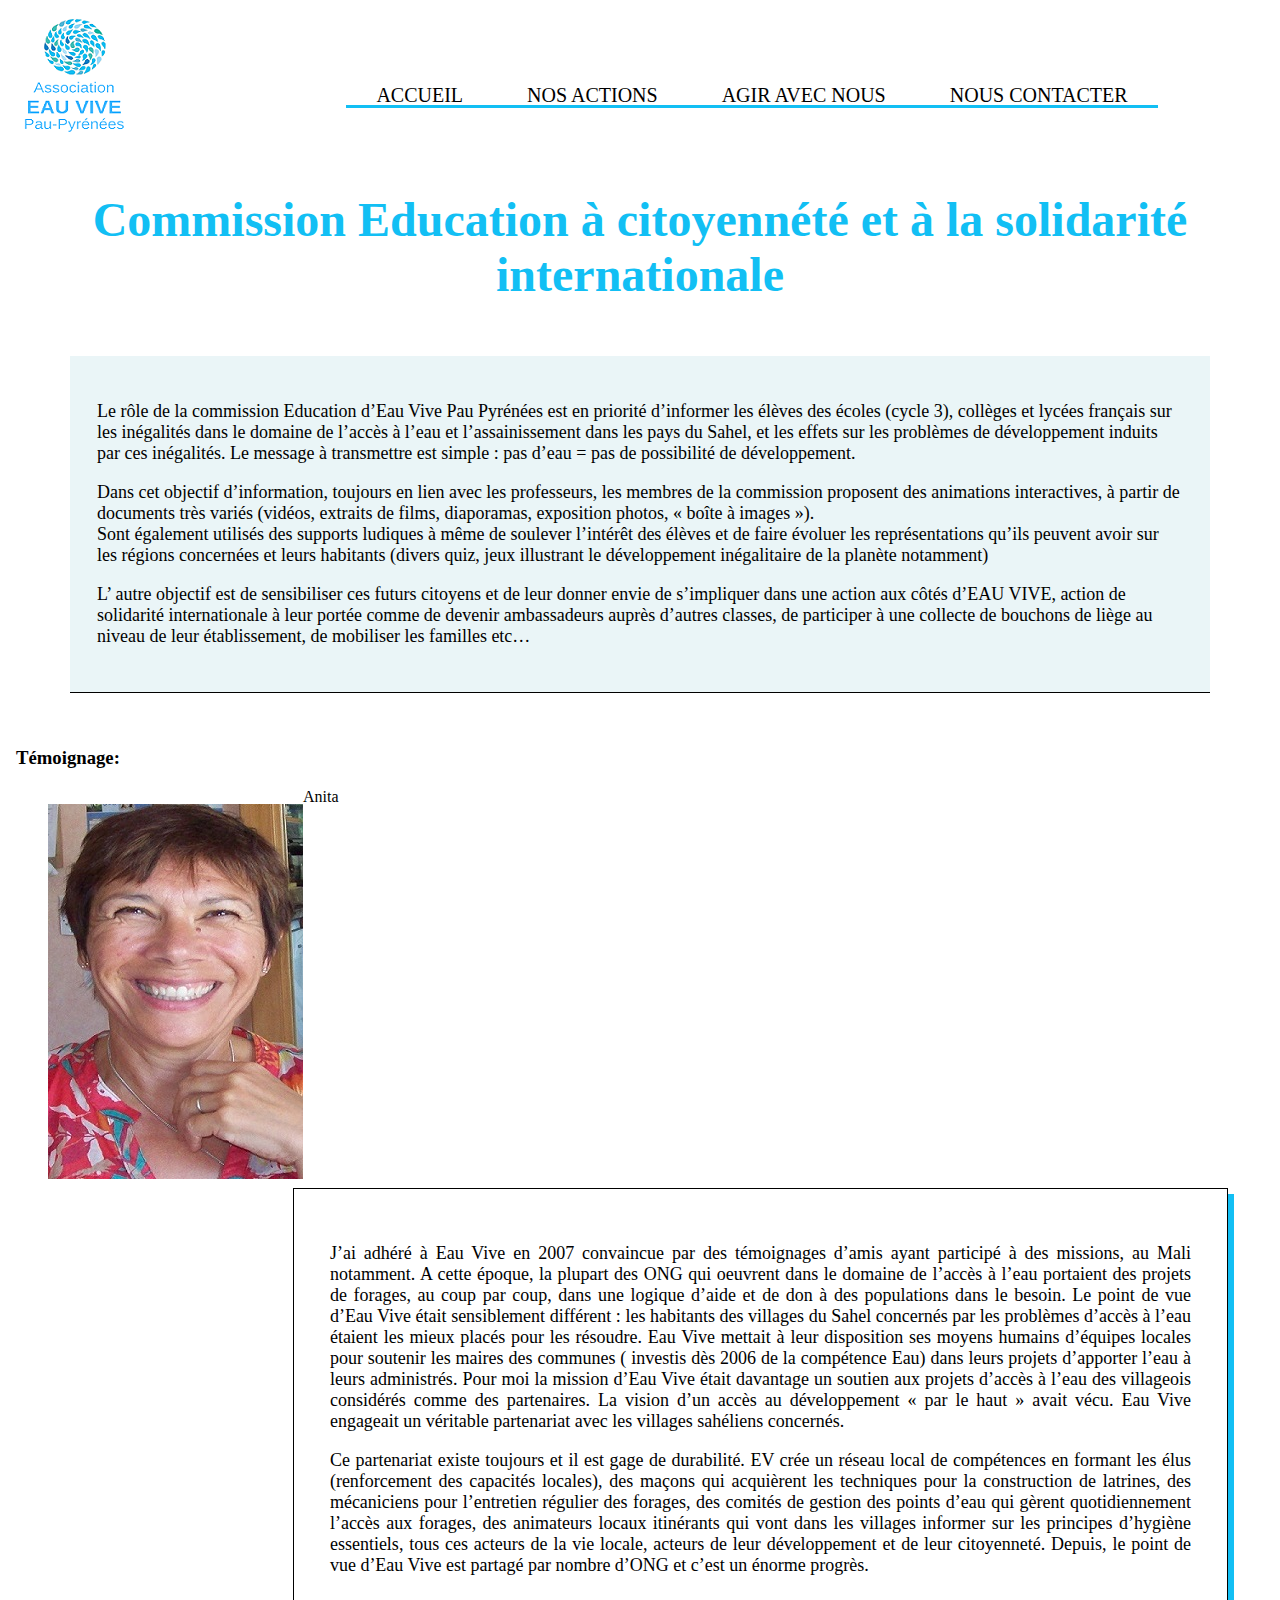
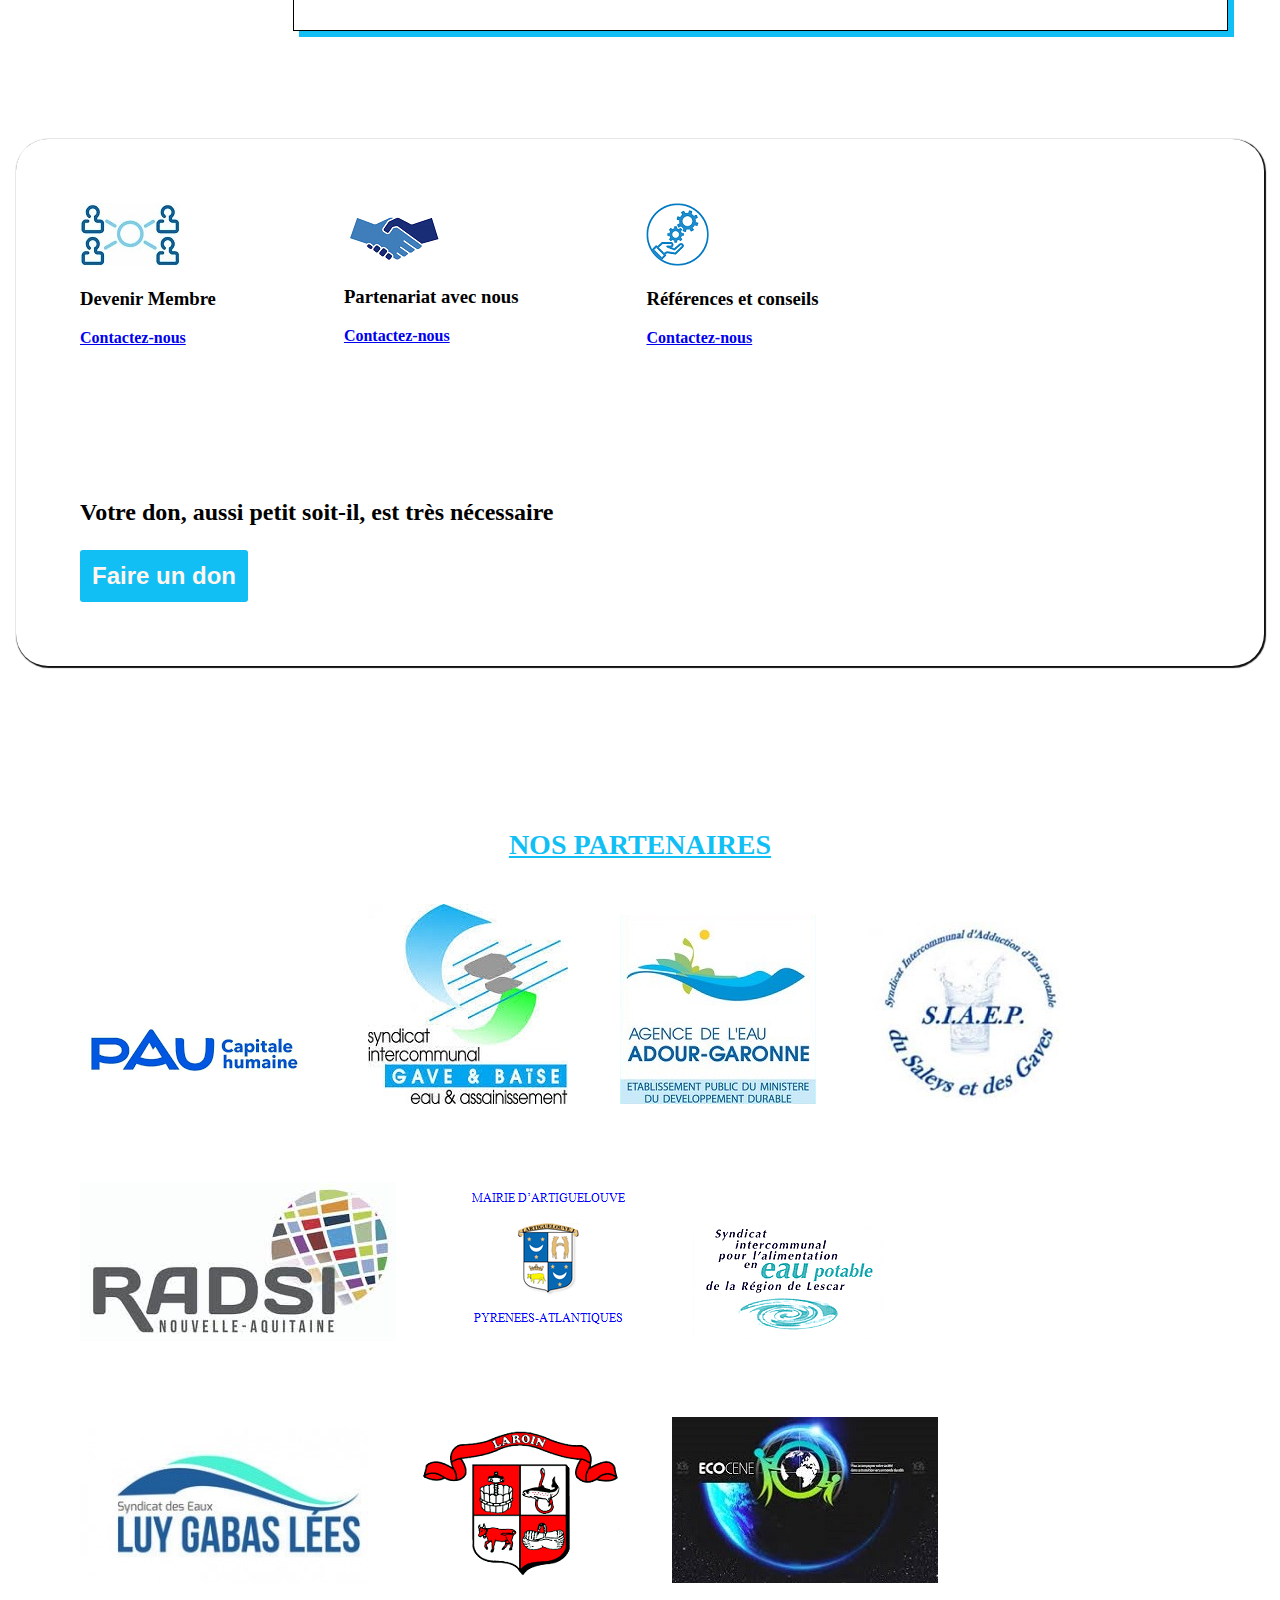
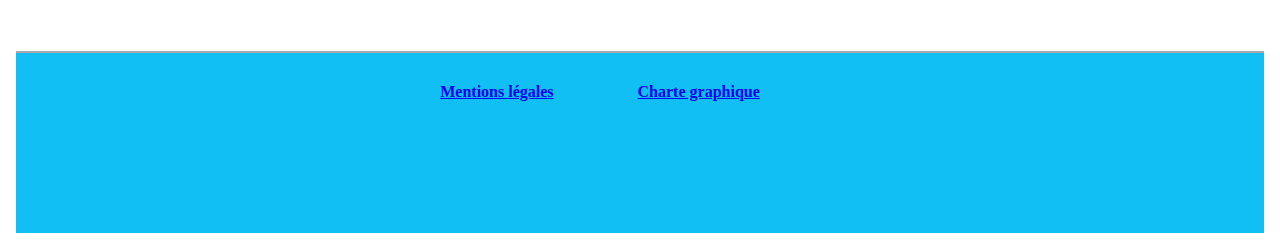
<file: CommissionCitoyennete.html>
<!DOCTYPE html>
<html lang="fr">
    <head>
        <meta charset="utf-8">
        <title>Association Eau vive pau-pyrénées</title>
        <link rel="stylesheet" href="EauVive.css">
    </head>
    
    <body>
    <header>
        <div id="logo">
            <img src="LogosPartenaires/logo_association_Eau_vive_pau_pyrénées.png" alt="logo">
        </div>

        <div id="hightcontent">
        <nav class="menu-nav">
            <div class="menu">
                <ul>
                    <li class="menu-acc">
                        <a href="index.html" title="Vers la page d'Accueil du site de l'Association Eau Vive pau-pyrénées">Accueil</a>
                    </li>
    
                    <li class="menu-act">
                        <a href="Nosactions.html" title="Vers la page nos actions de l'association">Nos actions</a>
                    </li> 
                    <li class="menu-act">
                        <a href="Nosactions.html" title="Vers la page nos actions de l'association">Agir avec nous</a>
                    </li> 
                    <li class="menu-cont">
                        <a href="Contact.html" title="Vers la page contacter nous de ce site">Nous Contacter</a>
                    </li>
                </ul>
        </div>
        </nav>
     </div>
    </header>
    

        
        <h2 class="titrecomii">Commission Education à citoyennété et à la solidarité internationale </h2>
           
         <div id="pp">
            <p>Le rôle de la commission Education d’Eau Vive Pau Pyrénées est en priorité d’informer les élèves des écoles (cycle 3), collèges et lycées français sur les inégalités dans le domaine de l’accès à l’eau et l’assainissement dans les pays du Sahel, et les effets sur les problèmes de développement induits par ces inégalités.
            Le message à transmettre est simple : pas d’eau = pas de possibilité de développement.</p>
            <p>Dans cet objectif d’information, toujours en lien avec les professeurs, les membres de la commission proposent des animations interactives, à partir de documents très variés (vidéos, extraits de films, diaporamas, exposition photos, « boîte à images »). </br>
            Sont également utilisés des supports ludiques à même de soulever l’intérêt des élèves et de faire évoluer les représentations qu’ils peuvent avoir sur les régions concernées et leurs habitants (divers quiz, jeux illustrant le développement inégalitaire de la planète notamment)</p>
            <p>L’ autre objectif est de sensibiliser ces futurs citoyens et de leur donner envie de s’impliquer dans une action aux côtés d’EAU VIVE, action de solidarité internationale à leur portée comme de devenir ambassadeurs auprès d’autres classes, de participer à une collecte de bouchons de liège au niveau de leur établissement, de mobiliser les familles  etc…
        </div>
                
            
            <h3>Témoignage:</h3>
            <img src="PhotoActivite/Anita.JPG" id="anita" alt="Anita membre de l'association Eau Vive Pau Pyrénéés">
            <caption>Anita</caption>
            
            <div id="temoina">
                <p>J’ai adhéré à Eau Vive en 2007 convaincue par des témoignages d’amis ayant participé à des missions, au Mali notamment. A cette époque, la plupart des ONG qui oeuvrent dans le domaine de l’accès à l’eau portaient des projets de forages, au coup par coup, dans une logique d’aide et de don à des populations dans le besoin.
                Le point de vue d’Eau Vive était sensiblement différent :  les habitants des villages du Sahel concernés par les problèmes d’accès à l’eau étaient les mieux placés pour les résoudre. Eau Vive mettait à leur disposition ses  moyens humains d’équipes locales pour soutenir les maires des communes ( investis dès 2006 de la compétence Eau) dans leurs projets d’apporter l’eau à leurs administrés. Pour moi la mission d’Eau Vive était davantage  un soutien aux projets d’accès à l’eau des villageois considérés comme des partenaires. La vision d’un accès au développement « par le haut » avait vécu. Eau Vive engageait un véritable partenariat avec les villages sahéliens concernés. </p>
                <p>Ce partenariat existe toujours et il est gage de durabilité. EV crée un réseau local de compétences en formant les élus (renforcement des capacités locales), des maçons qui acquièrent les techniques pour la construction de latrines, des mécaniciens pour l’entretien régulier des forages,  des comités de gestion des points d’eau qui gèrent quotidiennement l’accès aux forages, des animateurs locaux itinérants qui vont dans les villages informer sur les principes d’hygiène essentiels, tous ces acteurs de la vie locale, acteurs de leur développement et de leur citoyenneté.
                Depuis, le point de vue d’Eau Vive est partagé par nombre d’ONG et c’est un énorme progrès.
            </p>
            </div>

            <section class="agir">

                <div class="align">
                    <img src="LogosPartenaires/OIP.jpg">
                    <h3>Devenir Membre</h3>
                    <a href="contactus" class="conta">
                    Contactez-nous </a>
                </div>
                

                <div class="align">
                    <img src="LogosPartenaires/handshake.png">
                    <h3>Partenariat avec nous</h3>
                    <a href="contactus" class="conta">
                    Contactez-nous </a>
                </div>
                

                <div class="align">
                    <img src="LogosPartenaires/icone-expertise-bleu.png">
                    <h3>Références et conseils</h3>
                    <a href="Contact.html" class="conta">
                    Contactez-nous </a>
                </div>

                <div class="align">
                    <h3 id="dons">Votre don, aussi petit soit-il, est très nécessaire</h3>
                    <a href="#" class="bouton">
                    <button id="bouton1">Faire un don</button>
                    </a>
                </div>
        </section>
            <section class="partenaire">
                <h1 class="part"> NOS PARTENAIRES</h1>
                    <div class="logopartenaire">
                    <figure>
                   
                            <img src="LogosPartenaires/ville de pau.png" alt="Logo ville de Pau">
                            <img src="LogosPartenaires/syndicat gave et baise.jpg" alt="Syndicat Gave et Baise" class="logo1">
                            <img src="LogosPartenaires/Agence de l'eau Adour et Garonne.jpg" alt="Agence de l'eau Adour et Garonne" class="logo1">
                            <img src="LogosPartenaires/syndicat des eaux saley et gaves.jpg" alt="Syndicat des eaux Saley et Gaves" class="logo1">
                            <img src="LogosPartenaires/radsi.jpg" alt="RADSI" class="logo1">
                            <img src="LogosPartenaires/Commune d'Artiguelouve.png" alt="Commune d'Artiguelouve" class="logo1" >
                            <img src="LogosPartenaires/SYNDICAT D'EAU POTABLE REGION DE LESCAR.png" alt="Syndicat d'eau potable région de Lescar" class="logo1">
                            <img src="LogosPartenaires/logo-syndicat-des-eaux-luy-gabas-lees.jpg" alt="Syndicat des eaux luy gabas lees" class="logo1">
                            <img src="LogosPartenaires/Commune de laroin.png" alt="Commune de Laroin" class="logo1">
                            <img src="LogosPartenaires/logo ecocene.jpg" alt="Logo Ecocene" class="logo1">
                    </figure>
                    </div>
        
                </section>
                
            <footer id="footer">
            <nav>
                <li><a href="#">Mentions légales</a></li>
                <li><a href="#">Charte graphique </a></li>
            </nav>

            </footer>
    </body>
    
</html>
</file>
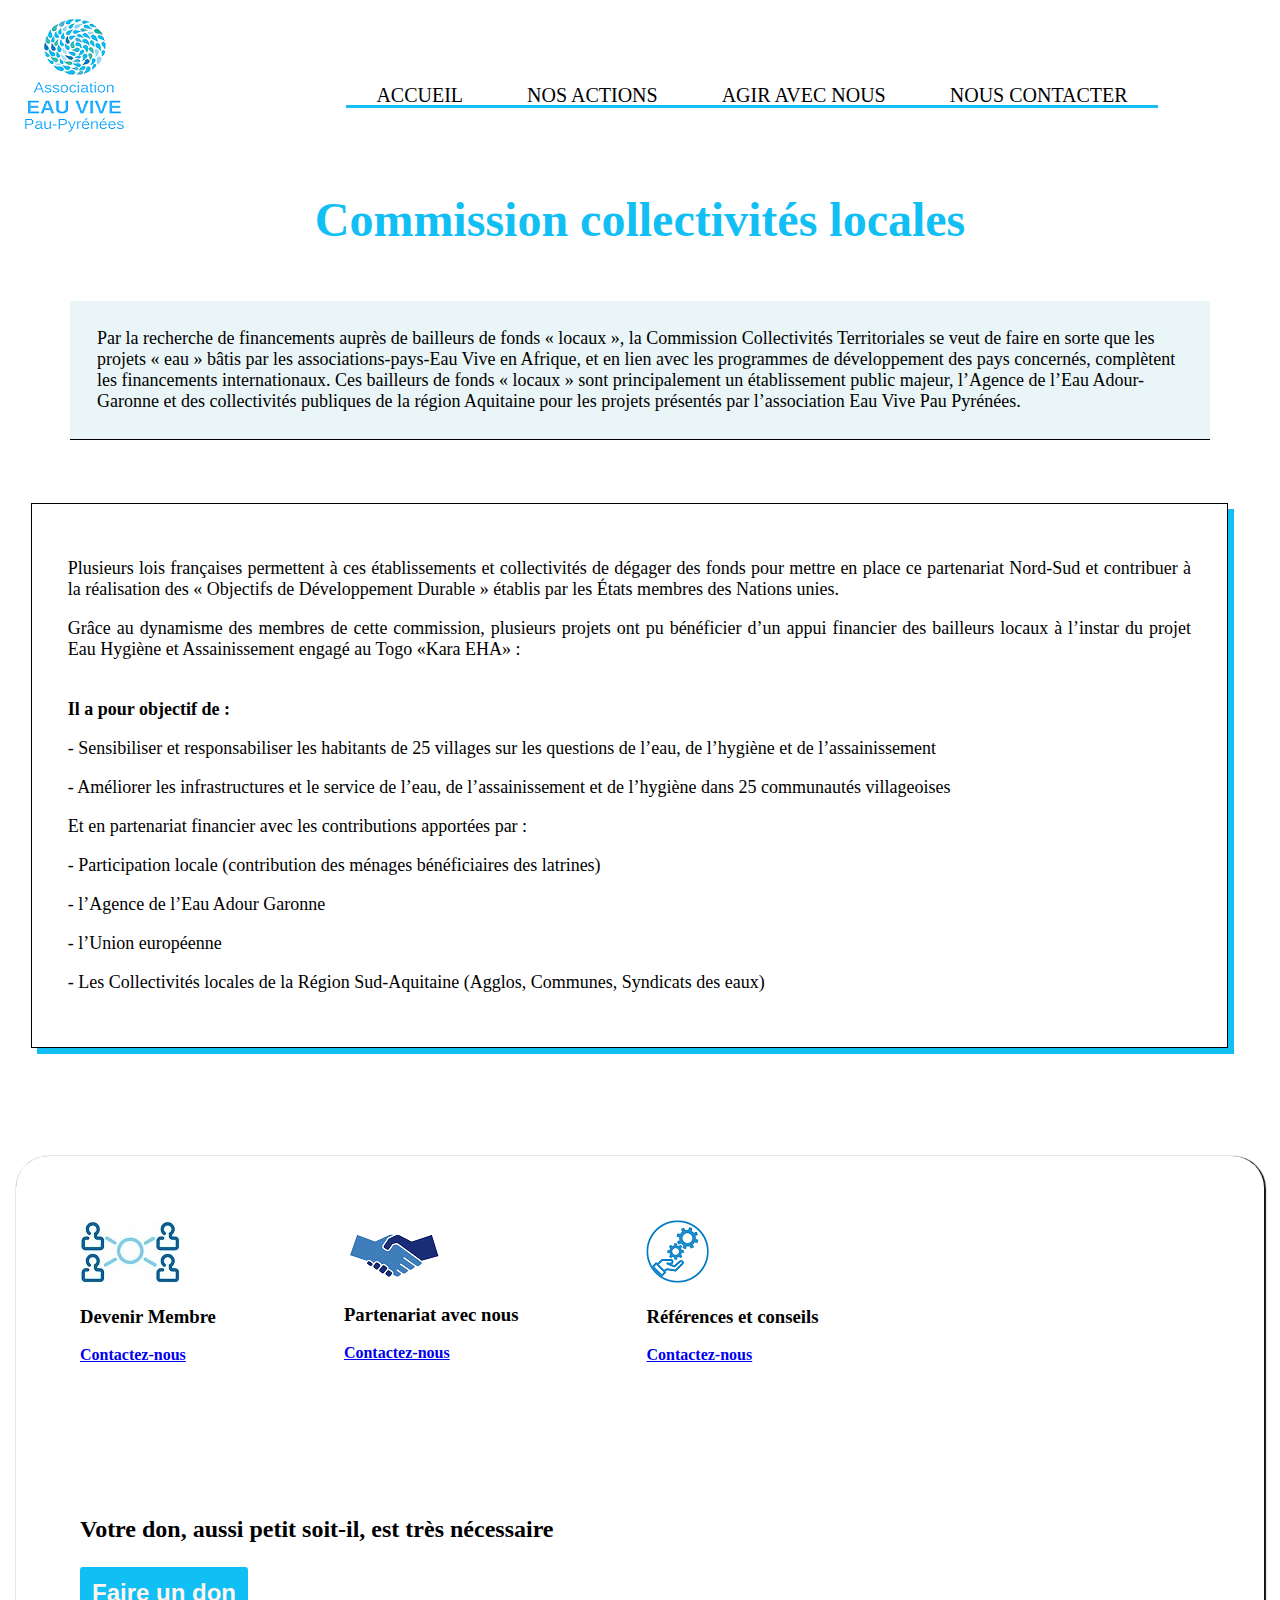
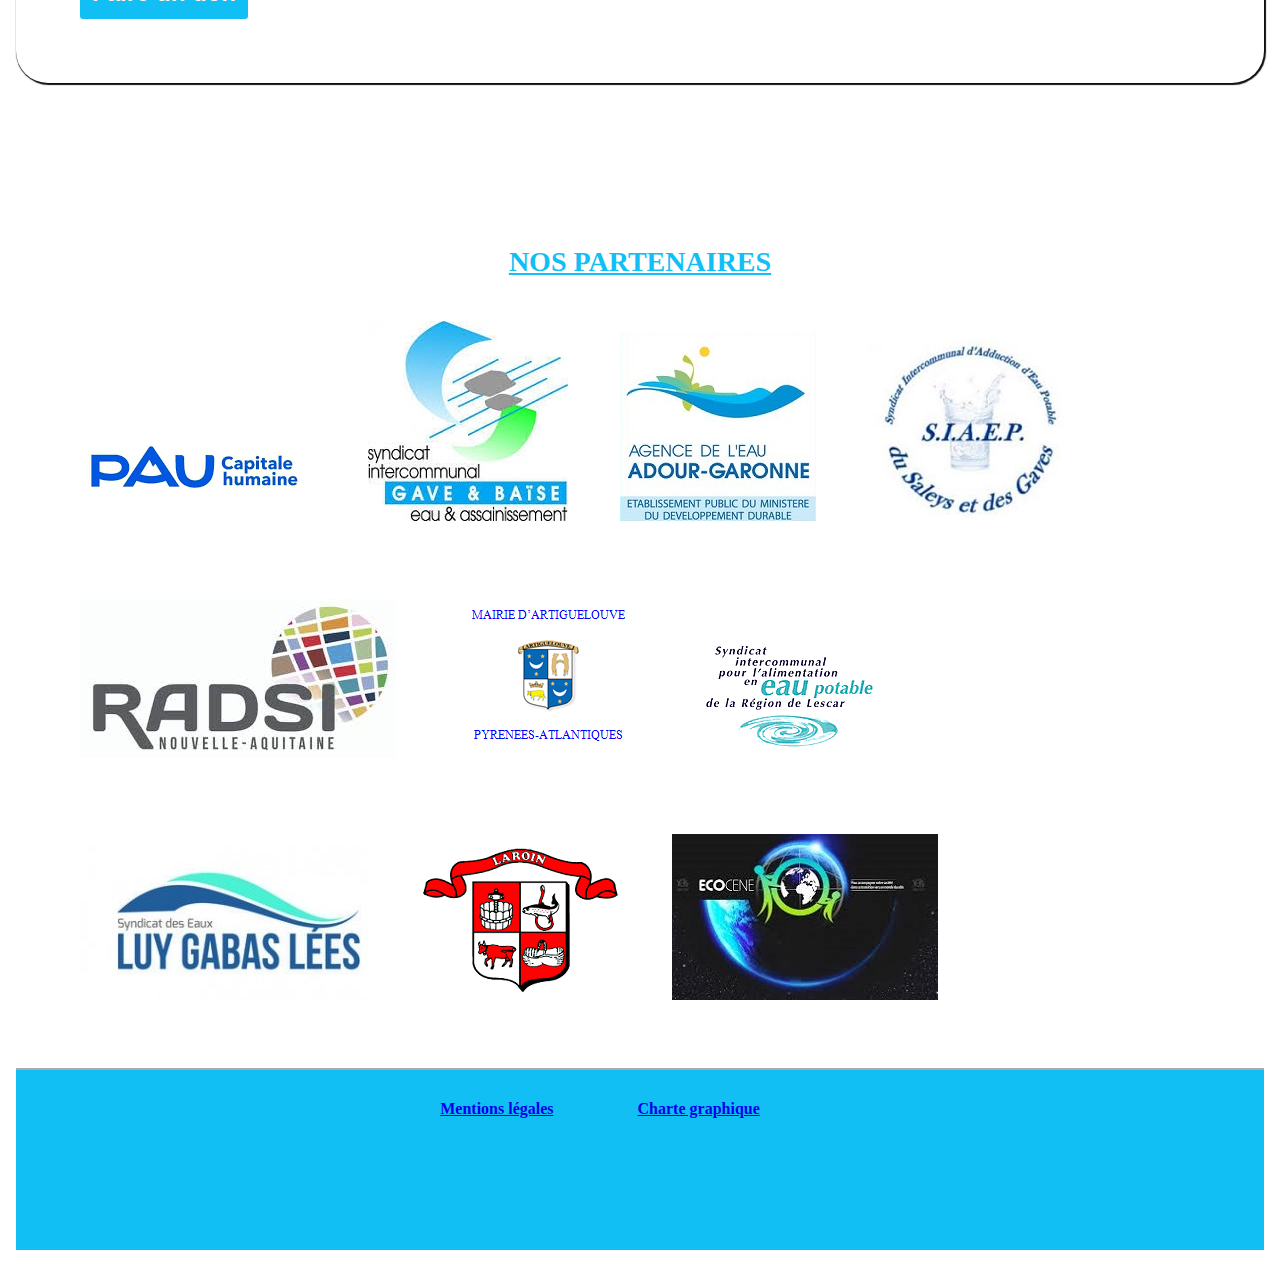
<file: CommissionCollectivités.html>
<!DOCTYPE html>
<html lang="fr">
    <head>
        <meta charset="utf-8">
        <title>Association Eau vive pau-pyrénées</title>
        <link rel="stylesheet" href="EauVive.css">
    </head>

    <body id="bodycoll">

        <div id="logo">
            <img src="LogosPartenaires/logo_association_Eau_vive_pau_pyrénées.png" alt="logo">
        </div>

    <header id="hightcontent">
        <nav class="menu-nav">
            <div class="menu">
                <ul>
                    <li class="menu-acc">
                        <a href="index.html" title="Vers la page d'Accueil du site de l'Association Eau Vive pau-pyrénées">Accueil</a>
                    </li>
    
                    <li class="menu-act">
                        <a href="Nosactions.html" title="Vers la page nos actions de l'association">Nos actions</a>
                    </li> 
                    <li class="menu-act">
                        <a href="Nosactions.html" title="Vers la page nos actions de l'association">Agir avec nous</a>
                    </li> 
                    <li class="menu-cont">
                        <a href="Contact.html" title="Vers la page contacter nous de ce site">Nous Contacter</a>
                    </li>
                </ul>
        </div>
        </nav>
    </header>
    

            
            <article id="collectivite">
                      <h2 class="titrecomii">Commission collectivités locales</h2>     
                       <p id="pp">Par la recherche de financements auprès de bailleurs de fonds « locaux », la Commission Collectivités Territoriales se veut de faire en sorte que les projets « eau » bâtis par les associations-pays-Eau Vive en Afrique, et en lien avec les programmes de développement des pays concernés, complètent les financements internationaux.
                            Ces bailleurs de fonds « locaux » sont principalement un établissement public majeur, l’Agence de l’Eau Adour-Garonne et des collectivités publiques de la région Aquitaine pour les projets présentés par l’association Eau Vive Pau Pyrénées.
                       <div id="temoin">
                            <p>Plusieurs lois françaises permettent à ces établissements et collectivités de dégager des fonds pour mettre en place ce partenariat Nord-Sud et contribuer à la réalisation des « Objectifs de Développement Durable » établis par les États membres des Nations unies.</p>
                            Grâce au dynamisme des membres de cette commission, plusieurs projets ont pu bénéficier d’un appui financier des bailleurs locaux à l’instar du projet Eau Hygiène et Assainissement engagé au Togo «Kara EHA» :</p> </br>
                            <strong> Il a pour objectif de :</strong>
                            <p>-   	Sensibiliser et responsabiliser les habitants de 25 villages sur les questions de l’eau, de l’hygiène et de  l’assainissement</p>
                            <p>-   	Améliorer les infrastructures et le service de l’eau, de l’assainissement et de l’hygiène dans 25 communautés villageoises</p>
                            Et en partenariat financier avec les contributions apportées par :
                            <p>- 	Participation locale (contribution des ménages bénéficiaires des latrines)</p>
                            <p>- l’Agence de l’Eau Adour Garonne</p>
                            <p>- l’Union européenne </p>
                            <p>- Les Collectivités locales de la Région Sud-Aquitaine (Agglos, Communes, Syndicats des eaux)</p>
                        </div>
            </article>

         <section class="agir">

            <div class="align">
                <img src="LogosPartenaires/OIP.jpg">
                <h3>Devenir Membre</h3>
                <a href="contactus" class="conta">
                Contactez-nous </a>
            </div>
            

            <div class="align">
                <img src="LogosPartenaires/handshake.png">
                <h3>Partenariat avec nous</h3>
                <a href="contactus" class="conta">
                Contactez-nous </a>
            </div>
            

            <div class="align">
                <img src="LogosPartenaires/icone-expertise-bleu.png">
                <h3>Références et conseils</h3>
                <a href="Contact.html" class="conta">
                Contactez-nous </a>
            </div>

            <div class="align">
                <h3 id="dons">Votre don, aussi petit soit-il, est très nécessaire</h3>
                <a href="#" class="bouton">
                <button id="bouton1">Faire un don</button>
                </a>
            </div>
        </section>

         <section class="partenaire">
            <h1 class="part"> NOS PARTENAIRES</h1>
                <div class="logopartenaire">
                <figure>
               
                        <img src="LogosPartenaires/ville de pau.png" alt="Logo ville de Pau">
                        <img src="LogosPartenaires/syndicat gave et baise.jpg" alt="Syndicat Gave et Baise" class="logo1">
                        <img src="LogosPartenaires/Agence de l'eau Adour et Garonne.jpg" alt="Agence de l'eau Adour et Garonne" class="logo1">
                        <img src="LogosPartenaires/syndicat des eaux saley et gaves.jpg" alt="Syndicat des eaux Saley et Gaves" class="logo1">
                        <img src="LogosPartenaires/radsi.jpg" alt="RADSI" class="logo1">
                        <img src="LogosPartenaires/Commune d'Artiguelouve.png" alt="Commune d'Artiguelouve" class="logo1" >
                        <img src="LogosPartenaires/SYNDICAT D'EAU POTABLE REGION DE LESCAR.png" alt="Syndicat d'eau potable région de Lescar" class="logo1">
                        <img src="LogosPartenaires/logo-syndicat-des-eaux-luy-gabas-lees.jpg" alt="Syndicat des eaux luy gabas lees" class="logo1">
                        <img src="LogosPartenaires/Commune de laroin.png" alt="Commune de Laroin" class="logo1">
                        <img src="LogosPartenaires/logo ecocene.jpg" alt="Logo Ecocene" class="logo1">
                </figure>
                </div>
    
            </section>
    </body>
    <footer id="footer">
        <nav>
            <li><a href="#">Mentions légales</a></li>
            <li><a href="#">Charte graphique </a></li>
        </nav>
    </footer>
</html>
</html>
</file>
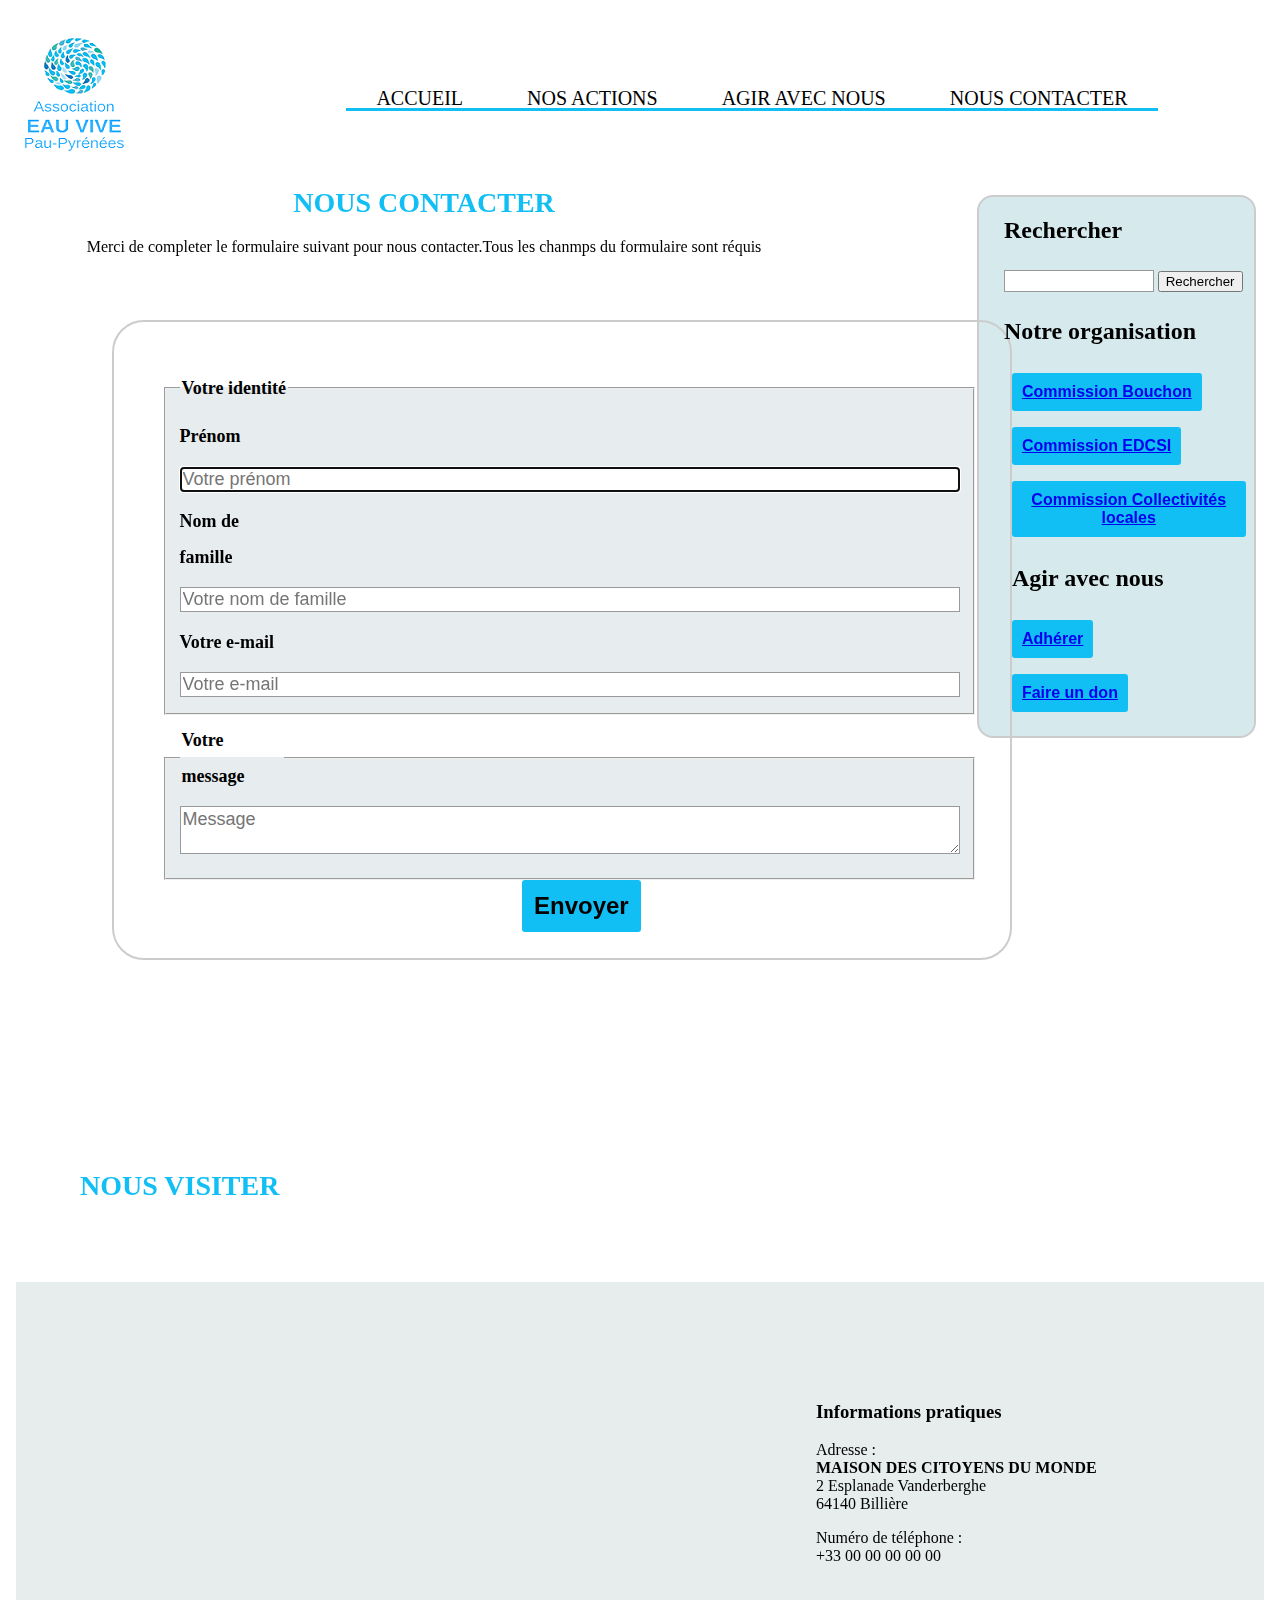
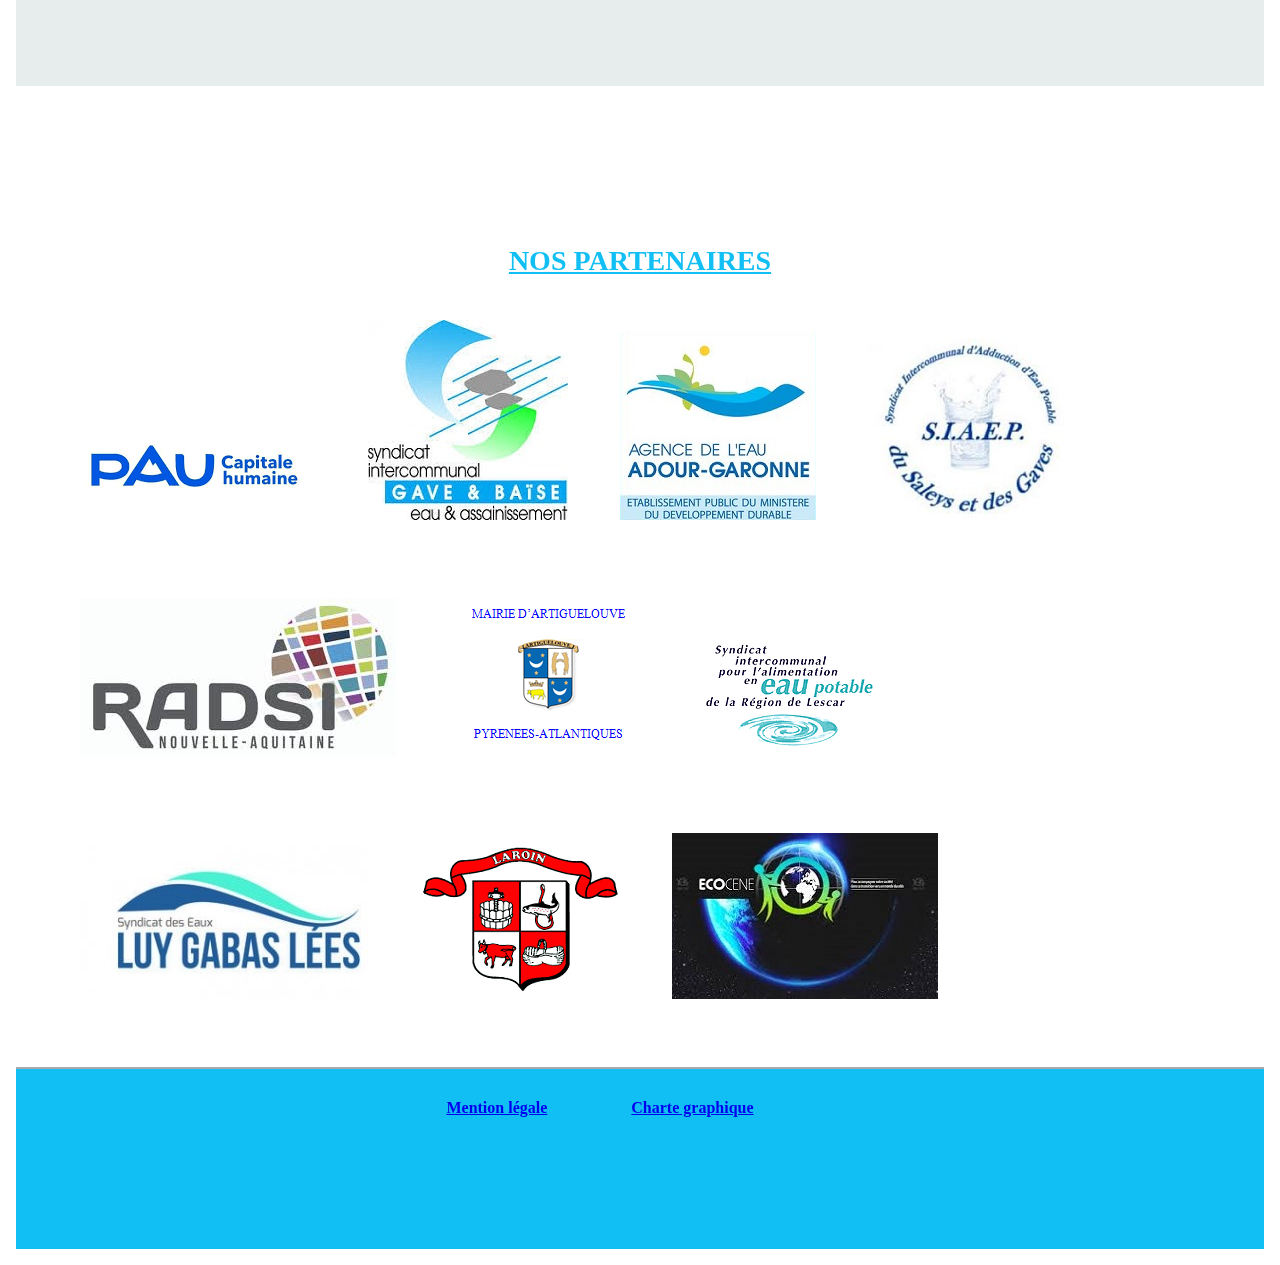
<file: Contact.html>
<!DOCTYPE html>
<html lang="fr">
    <head>
        <meta charset="utf-8">
        <title>Association Eau vive pau-pyrénées</title>
        <link rel="stylesheet" href="EauVive.css">
    </head>
    <header>
        
        <div id="logo">
            <img src="LogosPartenaires/logo_association_Eau_vive_pau_pyrénées.png" alt="logo">
        </div>
        <nav class="menu-nav">
            <div class="menu">
                <ul>
                    <li class="menu-acc">
                        <a href="index.html" title="Vers la page d'Accueil du site de l'Association Eau Vive pau-pyrénées">Accueil</a>
                    </li>
    
                    <li class="menu-act">
                        <a href="Nosactions.html" title="Vers la page nos actions de l'association">Nos actions</a>
                    </li> 
                    <li class="menu-act">
                        <a href="Nousoutenir.html" title="Vers la page nous soutenir de l'association">Agir avec nous</a>
                    </li> 
                    <li class="menu-cont">
                        <a href="Contact.html" title="Vers la page contacter nous de ce site">Nous Contacter</a>
                    </li>
                </ul>
        </div>
        </nav>
    </header>


    <body>
        <div id="contacter">
            <h1>NOUS CONTACTER</h1>
            <p>Merci de completer le formulaire suivant pour nous contacter.Tous les chanmps du formulaire sont réquis</p>
        </div>

        <section id="pagecontact">
        <form id="fcontact" action="mercicontact.html">
                    <div>
                       
                        <fieldset>
                            <legend>Votre identité</legend> 
                                <label for="fName">Prénom </label>
                                <input type="text"name="Fname" id="Fname" required autofocus placeholder="Votre prénom">
                        <div>
                                <label for="lName">Nom de famille </label>
                                <input type="text"name="lname" id="lname" required placeholder="Votre nom de famille">
                        </div>
                                <label for="email">Votre e-mail</label>
                                <input type="email"name="email" id="email" required placeholder="Votre e-mail"> 

                        </fieldset> 

                        <fieldset>
                            <legend><label for="message"> Votre message </label></legend>
                               
                            <textarea name="message" id="message" maxlength="80" required placeholder="Message"></textarea>

                            </fieldset>
                          
                   </div>

                        <button type="submit"id="boutoncontact"> Envoyer </button>
        </form>   
    </section>

    <section id="indexright">
        <aside id="rightcolon">

            <section id="pagesearch">
                <h2> Rechercher</h2>
                <input type="search" name="search" id="search"/>
                 <button>Rechercher</button>
            </section>
           
            <section id="organisation1">
                <h2>Notre organisation</h2>
                <ul>
                    <li><button><a href="CommissionBouchon.html"> Commission Bouchon</a></button></li>
                    <li><button><a href="CommissionCitoyennete.html"> Commission EDCSI</a></button></li>
                    <li><button><a href="CommissionCollectivités.html"> Commission Collectivités locales</a></button></li>
                </ul>
            </section>

            <section id="Agir">
                <h2>Agir avec nous</h2>
                <ul>
                    <li><button><a href="Adherer.html"> Adhérer</a></button></li>
                    <li> <button><a href="Don.html"> Faire un don</a></button></li>
                </ul>
            </section>
        </aside>

 </section>


        <section id="visiteur" >
            <div class="content">

                <h1>NOUS VISITER </h1>
                <div class="localisation">         
                    <iframe src="https://www.google.com/maps/embed?pb=!1m14!1m8!1m3!1d5806.739466080077!2d-0.39454500000000003!3d43.306519!3m2!1i1024!2i768!4f13.1!3m3!1m2!1s0xd564f1596ee809d%3A0xdf02a819f21ab827!2s2%20Espl.%20Vandenberghe%2C%2064140%20Bill%C3%A8re%2C%20France!5e0!3m2!1sfr!2sus!4v1610789965022!5m2!1sfr!2sus" width="600" height="300" frameborder="0" style="border:0;" allowfullscreen="" aria-hidden="false" tabindex="0"></iframe>
                </div>
        </section>

        <div id="infopratique1">
            <h3>Informations pratiques</h3>
            <p>
            <span class="bold">Adresse :</span><br/>
            <strong>MAISON DES CITOYENS DU MONDE</strong><br>
            2 Esplanade Vanderberghe <br/>
            64140 Billière
            </p>
            <p>
            <span class="bold">Numéro de téléphone :</span><br/>
            +33 00 00 00 00 00
            </p>
        </div>
        


        <section class="partenaire">
            <h1 class="part"> NOS PARTENAIRES</h1>
                <div class="logopartenaire">
                <figure>
               
                        <img src="LogosPartenaires/ville de pau.png" alt="Logo ville de Pau">
                        <img src="LogosPartenaires/syndicat gave et baise.jpg" alt="Syndicat Gave et Baise" class="logo1">
                        <img src="LogosPartenaires/Agence de l'eau Adour et Garonne.jpg" alt="Agence de l'eau Adour et Garonne" class="logo1">
                        <img src="LogosPartenaires/syndicat des eaux saley et gaves.jpg" alt="Syndicat des eaux Saley et Gaves" class="logo1">
                        <img src="LogosPartenaires/radsi.jpg" alt="RADSI" class="logo1">
                        <img src="LogosPartenaires/Commune d'Artiguelouve.png" alt="Commune d'Artiguelouve" class="logo1" >
                        <img src="LogosPartenaires/SYNDICAT D'EAU POTABLE REGION DE LESCAR.png" alt="Syndicat d'eau potable région de Lescar" class="logo1">
                        <img src="LogosPartenaires/logo-syndicat-des-eaux-luy-gabas-lees.jpg" alt="Syndicat des eaux luy gabas lees" class="logo1">
                        <img src="LogosPartenaires/Commune de laroin.png" alt="Commune de Laroin" class="logo1">
                        <img src="LogosPartenaires/logo ecocene.jpg" alt="Logo Ecocene" class="logo1">
                </figure>
                </div>
    
            </section>
                   
            <footer id="footer">
            <nav>
                <li><a href="#">Mention légale</a></li>
                <li><a href="#">Charte graphique </a></li>
            </nav>
            </footer>
    </body>
   
</html>
</html>
</file>
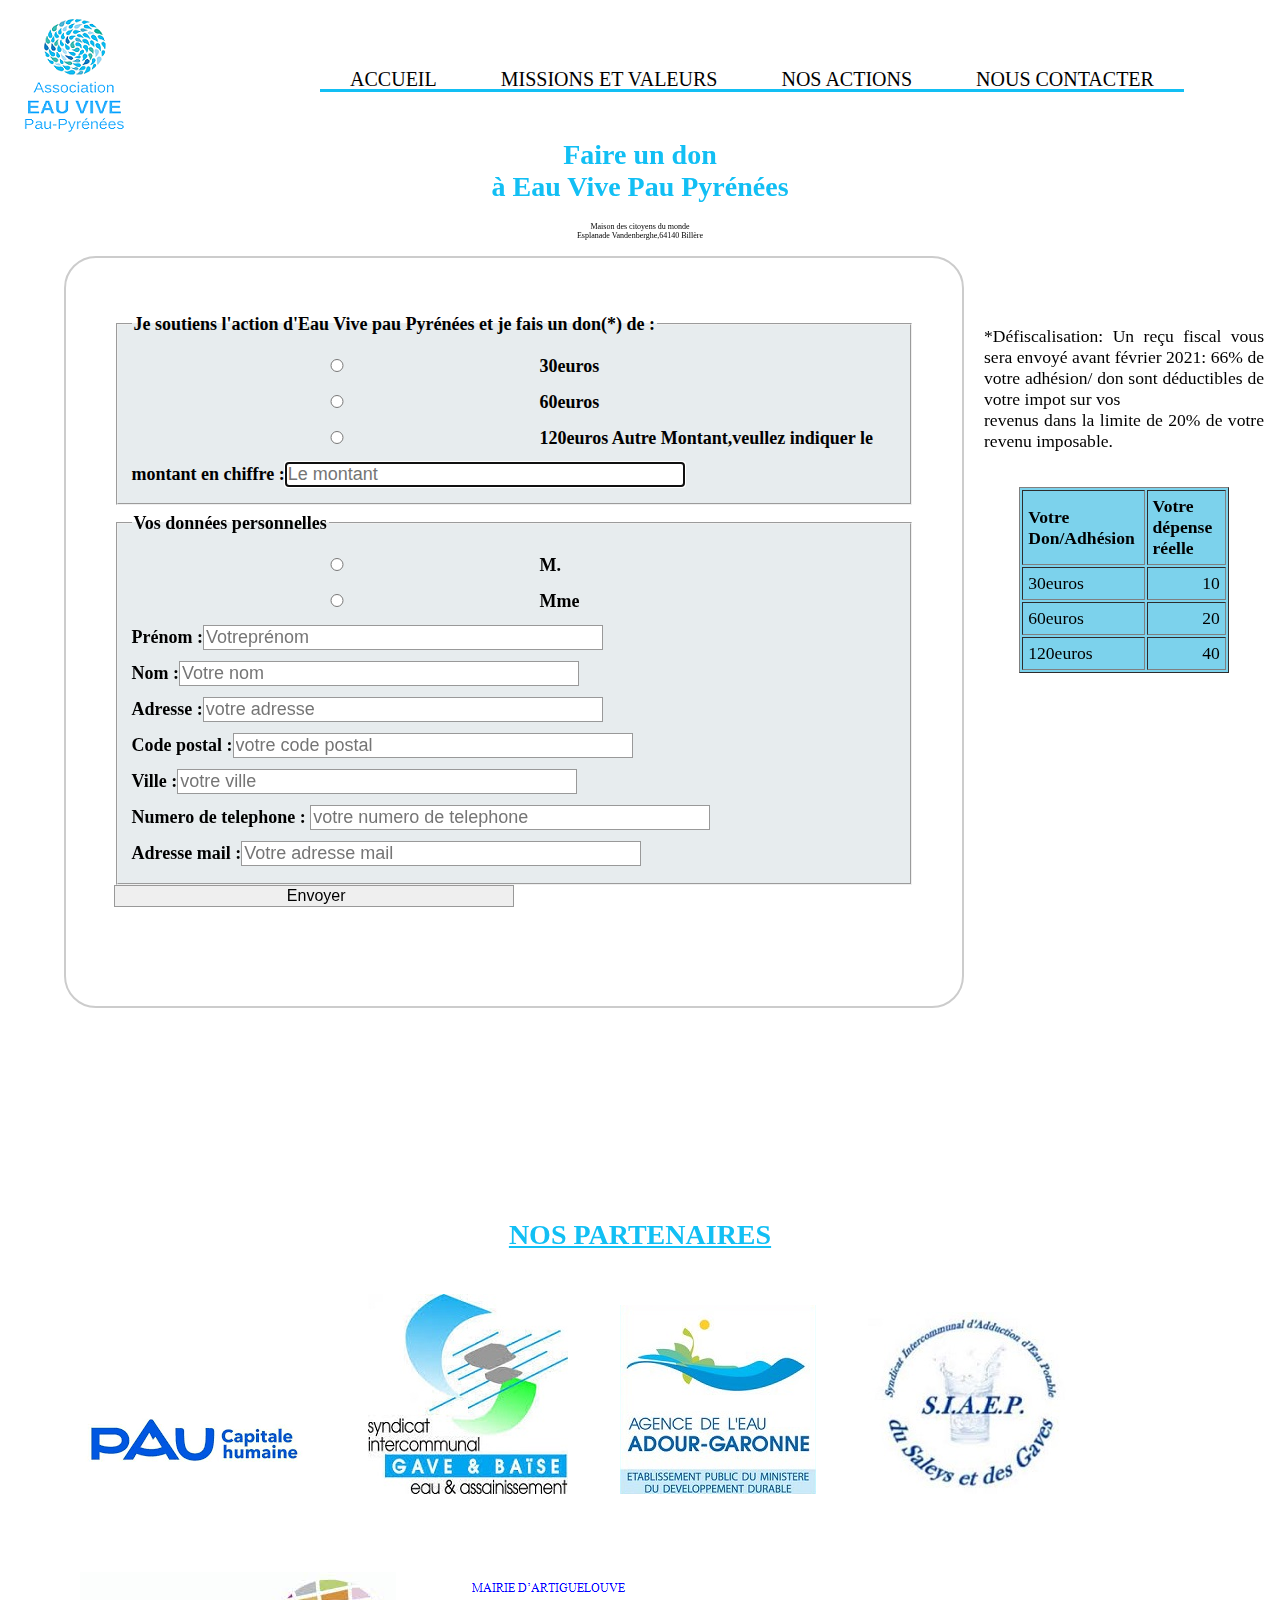
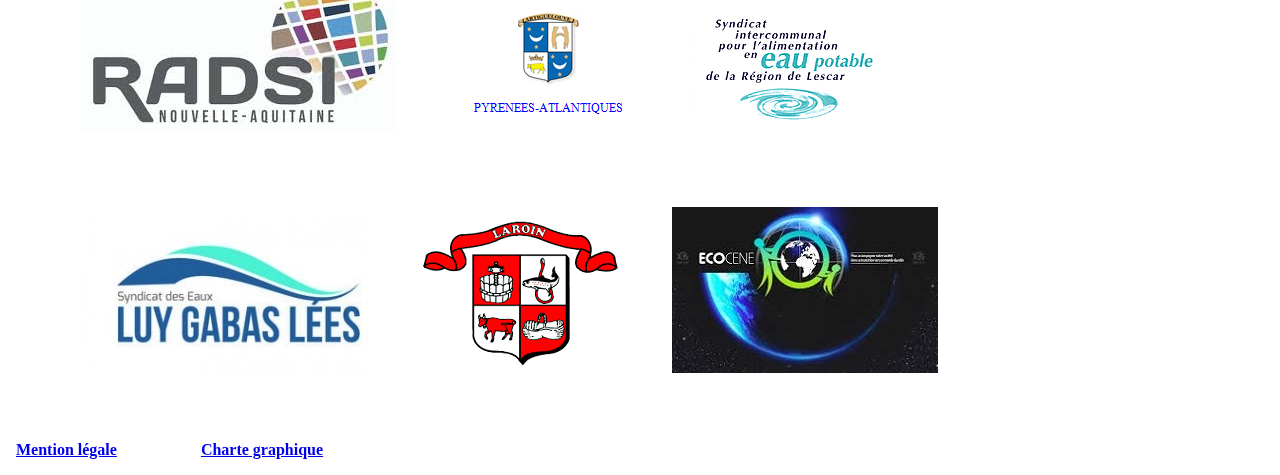
<file: Don.html>
<!DOCTYPE html>
<html lang="fr">
    <head>
        <meta charset="utf-8">
        <title>Association Eau vive pau-pyrénées</title>
        <link rel="stylesheet" href="EauVive.css">
    </head>
    <body>
    <header>
        <div id="logo">
            <img src="LogosPartenaires/logo_association_Eau_vive_pau_pyrénées.png" alt="logo">
        </div>
		<div id="hightcontent2">
        <nav class="menu-nav">
            <div class="menu">
            <ul>
                <li class="menu-acc">
                    <a href="index.html" title="Vers la page d'Accueil du site de l'Association Eau Vive pau-pyrénées">Accueil</a>
                </li>
                <li class="menu-mis">
                    <a href="Missions.html">Missions et valeurs</a>
                </li>
                <li class="menu-act">
                    <a href="Nosactions.html" title="Vers la page nos actions de l'association">Nos actions</a>
                </li> 
                <li class="menu-cont">
                    <a href="Contact.html" title="Vers la page contacter nous de ce site">Nous Contacter</a>
                </li>
            </ul>
        </div>
        </nav>
     </div>
    </header>
		<div id="don">
		<h1>Faire un don </br> à Eau Vive Pau Pyrénées</h1>
		<p1>Maison des citoyens du monde </br> Esplanade Vandenberghe,64140 Billère </p1>
        </div>
        
    <section id="don1">
	    <form >
			<fieldset>
				<legend><strong>Je soutiens l'action d'Eau Vive pau Pyrénées et je fais un don(*) de :</strong></legend>
				<input type=radio name=« case1 » value=«HTML»>30euros
				<input type=radio name=« case2 » value=«JAVA »>60euros
				<input type=radio name=« case3 » value=«JAScript »>120euros
				Autre Montant,veullez indiquer le montant en chiffre :<input type="text" name="montant" size=25 maxlenght=35 required autofocus placeholder="Le montant"><br>
			</fieldset>
				<fieldset>
					<legend><strong>Vos données personnelles</strong></legend>
					<input type=radio name=« case5 » value=«HTML»>M.
					<input type=radio name=« case6 » value=«JAVA »>Mme</br>
					Prénom :<input type="text" name="prénom" size=25 maxlenght=35 required autofocus placeholder="Votreprénom"><br>
					Nom :<input type="text" name="nom" size=25 maxlenght=35 required autofocus placeholder="Votre nom"><br>
					Adresse :<input type="text" name="adresse" size=60 maxlenght=90 required autofocus placeholder="votre adresse"><br>
					Code postal :<input type="text" name="code postal" size=60 maxlenght=90 required autofocus placeholder="votre code postal"><br>
					Ville :<input type="text" name="ville" size=60 maxlenght=90 required autofocus placeholder="votre ville"><br>
					Numero de telephone : <input type="text" name="portable" size=20 maxlenght=20 required autofocus placeholder="votre numero de telephone"><br>
					Adresse mail :<input type="text" name="Mail" size=60 maxlenght=90 required autofocus placeholder="Votre adresse mail"><br>
				</fieldset>
					
				<input type="submit" value =" Envoyer"/>
        </form>
        
</section>

		<div id="tableau">
		<p2>*Défiscalisation: Un reçu fiscal vous sera envoyé avant février 2021: 66% de votre adhésion/ don sont déductibles de votre impot sur vos</br>
			revenus dans la limite de 20% de votre revenu imposable.</p2>
	<table id="tableau1"border = "1" cellpadding = "5">
	<tr><th>Votre Don/Adhésion</th><th>Votre dépense réelle</th></tr>
	<tr><td>30euros</td><td align = "right">10</td></tr>
	<tr><td>60euros</td><td align = "right">20</td></tr>
	<tr><td>120euros</td><td align = "right">40</td></tr>
	</table>
    </div>

	

        <section class="partenaire">
            <h1 class="part"> NOS PARTENAIRES</h1>
                <div class="logopartenaire">
                <figure>
               
                        <img src="LogosPartenaires/ville de pau.png" alt="Logo ville de Pau">
                        <img src="LogosPartenaires/syndicat gave et baise.jpg" alt="Syndicat Gave et Baise" class="logo1">
                        <img src="LogosPartenaires/Agence de l'eau Adour et Garonne.jpg" alt="Agence de l'eau Adour et Garonne" class="logo1">
                        <img src="LogosPartenaires/syndicat des eaux saley et gaves.jpg" alt="Syndicat des eaux Saley et Gaves" class="logo1">
                        <img src="LogosPartenaires/radsi.jpg" alt="RADSI" class="logo1">
                        <img src="LogosPartenaires/Commune d'Artiguelouve.png" alt="Commune d'Artiguelouve" class="logo1" >
                        <img src="LogosPartenaires/SYNDICAT D'EAU POTABLE REGION DE LESCAR.png" alt="Syndicat d'eau potable région de Lescar" class="logo1">
                        <img src="LogosPartenaires/logo-syndicat-des-eaux-luy-gabas-lees.jpg" alt="Syndicat des eaux luy gabas lees" class="logo1">
                        <img src="LogosPartenaires/Commune de laroin.png" alt="Commune de Laroin" class="logo1">
                        <img src="LogosPartenaires/logo ecocene.jpg" alt="Logo Ecocene" class="logo1">
                </figure>
                </div>
    
            </section>
                   
            <footer>
            <nav>
                <li><a href="#">Mention légale</a></li>
                <li><a href="#">Charte graphique </a></li>
            </nav>
            </footer>
    </body>  
</html>
</file>
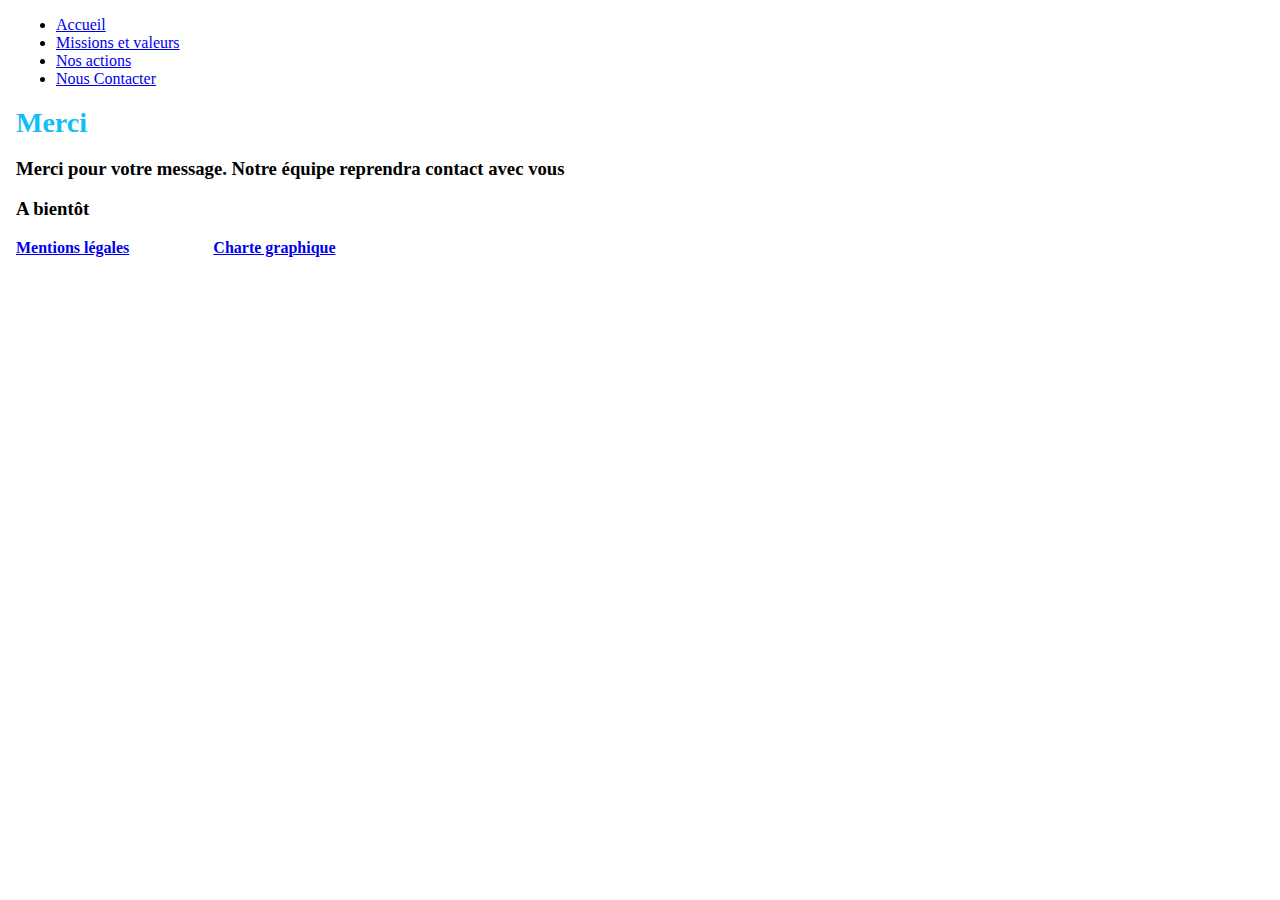
<file: mercicontact.html>
<!DOCTYPE html>
<html lang="fr">
    <head>
        <meta charset="utf-8">
        <title>Association Eau vive pau-pyrénées</title>
        <link rel="stylesheet" href="EauVive.css">
    </head>
    <header>
        <nav>
            <ul>
                <li><a href="index.html" title="Vers la page d'Accueil du site de l'Association Eau Vive pau-pyrénées">Accueil</a></li>
                <li><a href="Missions.html">Missions et valeurs</a></li>
                <li><a href="Nosactions.html" title="Vers la page nos actions de l'association">Nos actions</a></li> 
                <li><a href="Contact.html" title="Vers la page contacter nous de ce site">Nous Contacter</a></li>
            </ul>
        </nav>
    </header>
    <body>
                <h1>Merci</h1>
                <h3>Merci pour votre message. Notre équipe reprendra contact avec vous</h3>
                <h3>A bientôt</h3>
    </body>
    <footer>
        <nav>
            <li><a href="#">Mentions légales</a></li>
            <li><a href="#">Charte graphique </a></li>
        </nav>
    </footer>
</html>
</html>
</file>
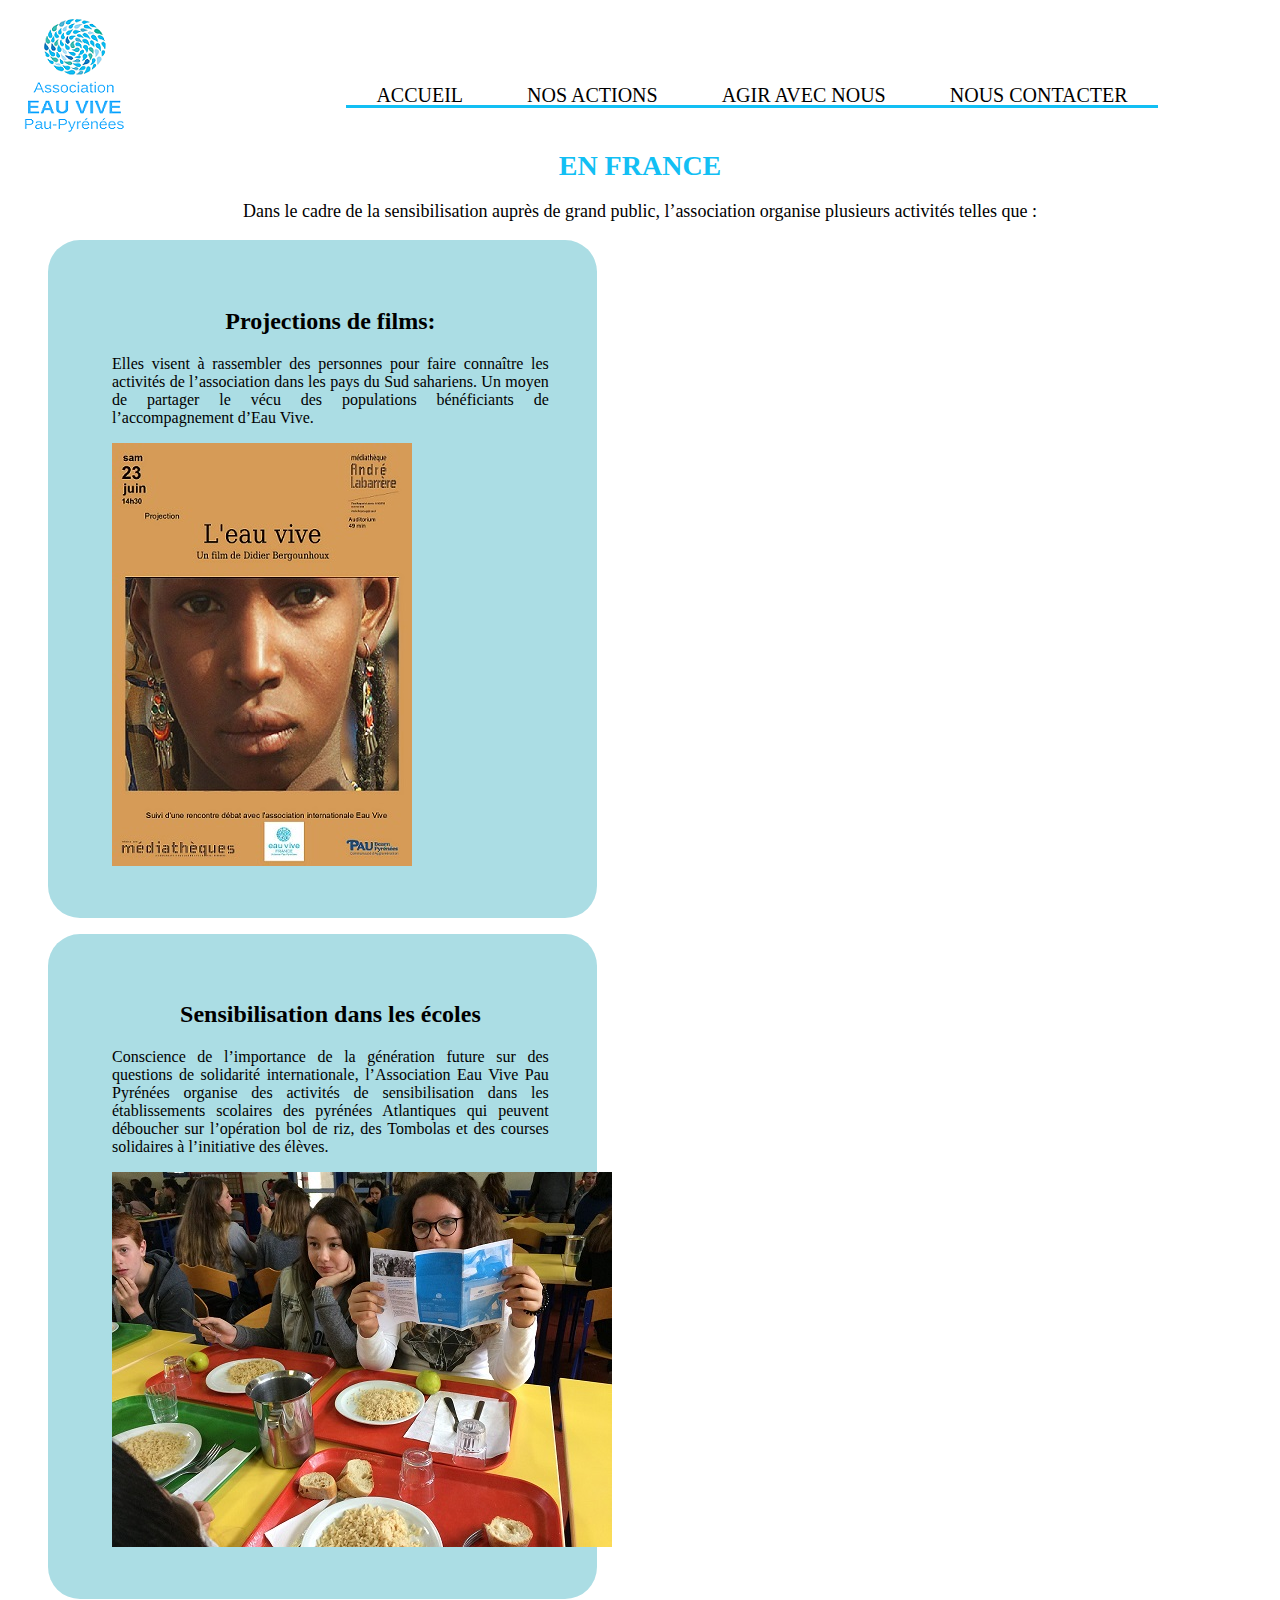
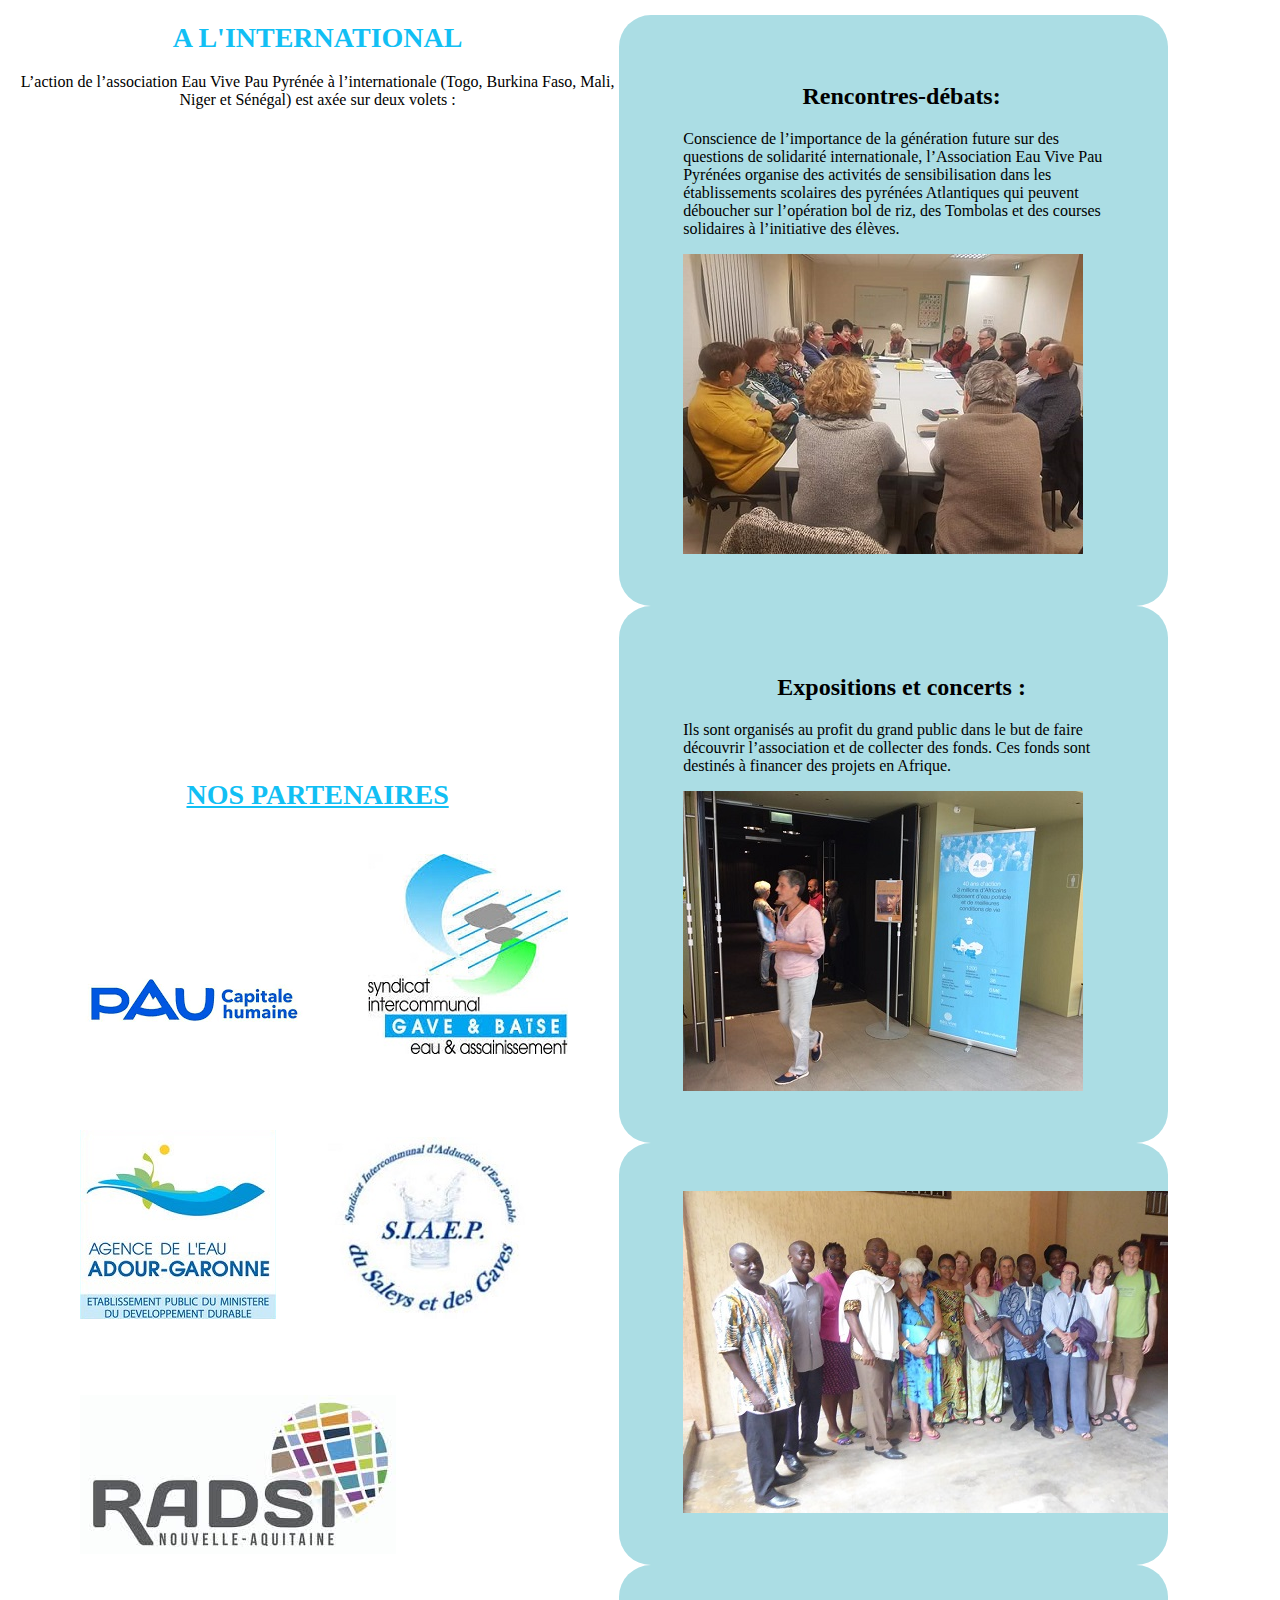
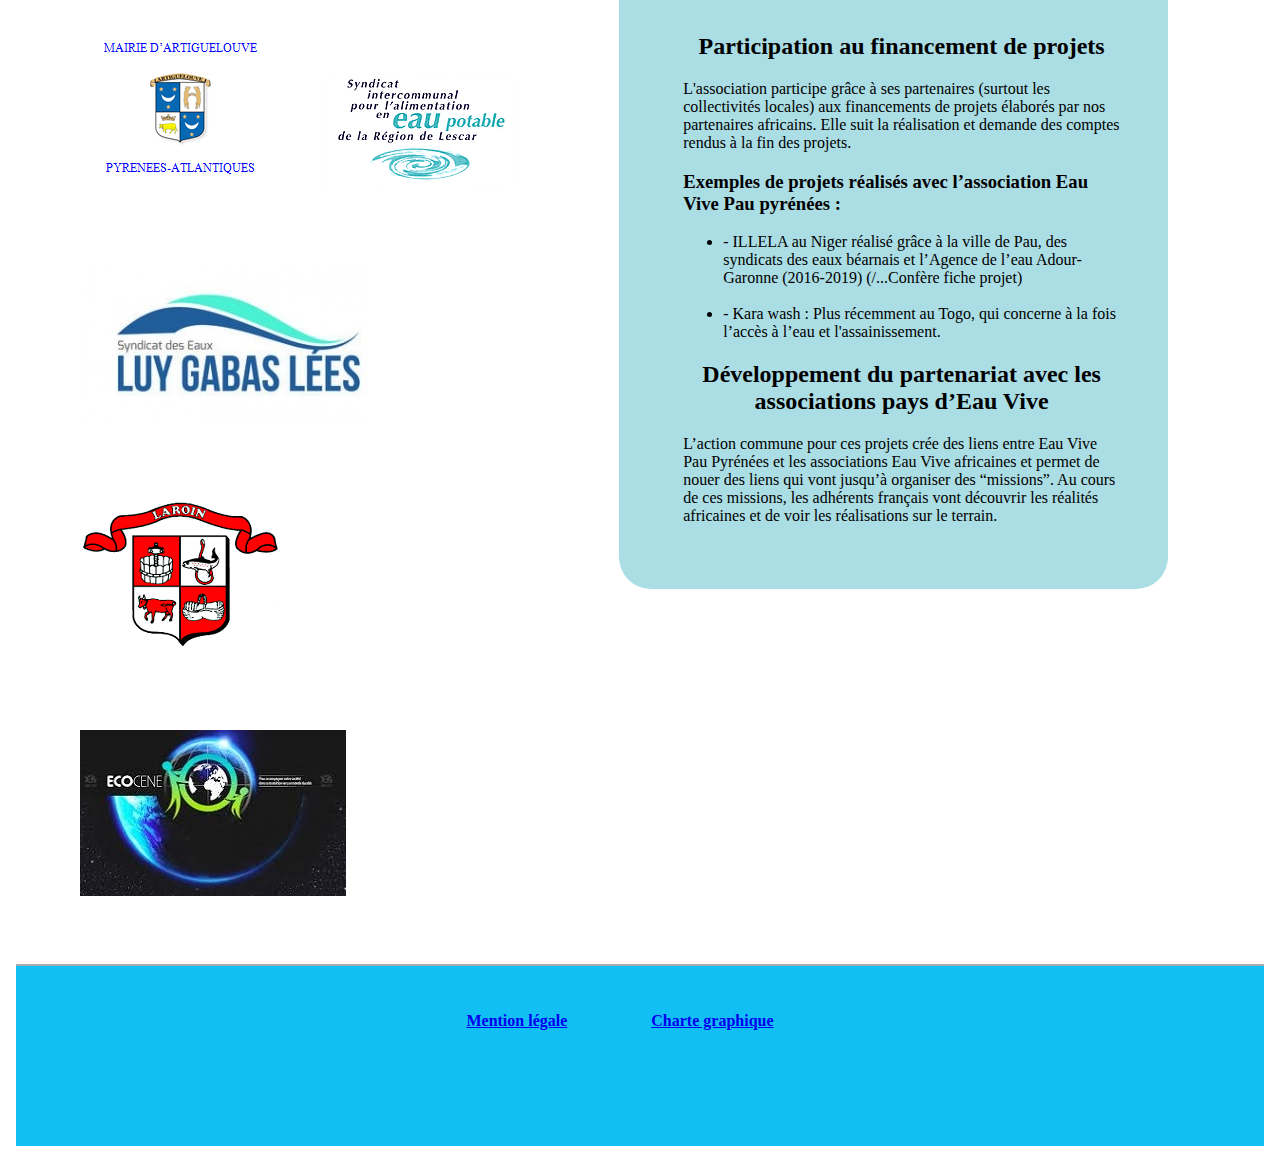
<file: Nosactions.html>
<!DOCTYPE html>
<html lang="fr">
    <head>
        <meta charset="utf-8">
        <title>Association Eau vive pau-pyrénées</title>
        <link rel="stylesheet" href="EauVive.css">
    </head>


    <body>

    <header>
        <div id="logo">
            <img src="LogosPartenaires/logo_association_Eau_vive_pau_pyrénées.png" alt="logo">
        </div>

    <div id="hightcontent">
        <nav class="menu-nav">
            <div class="menu">
                <ul>
                    <li class="menu-acc">
                        <a href="index.html" title="Vers la page d'Accueil du site de l'Association Eau Vive pau-pyrénées">Accueil</a>
                    </li>
    
                    <li class="menu-act">
                        <a href="Nosactions.html" title="Vers la page nos actions de l'association">Nos actions</a>
                    </li> 
                    <li class="menu-act">
                        <a href="Nousoutenir.html" title="Vers la page agir avec nous de l'association">Agir avec nous</a>
                    </li> 
                    <li class="menu-cont">
                        <a href="Contact.html" title="Vers la page contacter nous de ce site">Nous Contacter</a>
                    </li>
                </ul>
        </div>
    
        </nav>
    </div>
    </header>

        
   

        </section>

        <article>
            <div id="organ1">
                    <h1> EN FRANCE</h1>
                    <p>Dans le cadre de la sensibilisation auprès de grand public, l’association organise plusieurs activités telles que :</p>
            </div>
            
            <div class="conteneur-flexible">      
                     <div class="element-flexible1" id="elemen1">
                        <h2 class="titrecom">Projections de films: </h2>  
                        <p>Elles visent à rassembler des personnes pour faire connaître les activités de l’association dans les pays du Sud sahariens. Un moyen de partager le vécu des populations bénéficiants de l’accompagnement d’Eau Vive.</p>
                        <img src="PhotoActivite/06_23 Au dela de l eau (2).jpg" alt="affiche">    
                     </div>

            <div class="element-flexible1" id="elemen2">
                <h2 class="titrecom">Sensibilisation dans les écoles</h2>  
                <p> Conscience de l’importance de la génération future sur des questions de solidarité internationale, l’Association Eau Vive Pau Pyrénées organise des activités de sensibilisation dans les établissements scolaires des pyrénées Atlantiques qui peuvent déboucher sur l’opération bol de riz, des Tombolas et des courses solidaires à l’initiative des élèves.</p> 
                <img src="PhotoActivite/Action bol de riz.jpg" alt="bol de riz">
            </div>

                 
            </div>
        </article>

        <article>
            <div class="conteneur-flexible">      
            
            <div class="element-flexible1" id="elemen3">
                <h2 class="titrecom">Rencontres-débats:</h2>  
                <p> Conscience de l’importance de la génération future sur des questions de solidarité internationale, l’Association Eau Vive Pau Pyrénées organise des activités de sensibilisation dans les établissements scolaires des pyrénées Atlantiques qui peuvent déboucher sur l’opération bol de riz, des Tombolas et des courses solidaires à l’initiative des élèves.</p> 
                <img src="PhotoActivite/Réunion des membres de l'Association.jpg" alt="réunion-débat">    
            </div>


            <div class="element-flexible1" id="elemen3">
                <h2 class="titrecom">Expositions et concerts :</h2>  
                <p>Ils sont organisés au profit du grand public dans le but de faire découvrir l’association et de collecter des fonds. Ces fonds sont destinés à financer des projets en Afrique. </p>
                <img src="PhotoActivite/Projection de film.jpg" alt="Concert" id="photobol">
                    
            </div>
            </div>
        </article>
    </section>

<section>
    <article>
        <div class="international">
            <h1 id="inter"> A L'INTERNATIONAL</h1>
            <p>L’action de l’association Eau Vive Pau Pyrénée à l’internationale (Togo, Burkina Faso, Mali, Niger et Sénégal) est axée sur deux volets :</p>
        </div>

        <div class="conteneur-flexible">     
            
            <div class="element-flexible1" id="elemen3">
                <img src="PhotoActivite/Visite de réalisation Projet Kara wash Togo.jpg" alt="karawhash" id="photobol">
                    
            </div>
        
            <div class="element-flexible1" id="elemen3">
            <h2 class="titrecom">Participation au financement de projets</h2>  
            <p>L'association participe grâce à ses partenaires (surtout les collectivités locales) aux financements de projets élaborés par nos partenaires africains. Elle suit la réalisation et demande des comptes rendus à la fin des projets.</p>
            <h3>Exemples de projets réalisés avec l’association Eau Vive Pau pyrénées :</h3>
            <ul>
                <li>- ILLELA au Niger réalisé grâce à la ville de Pau, des syndicats des eaux béarnais et l’Agence de l’eau Adour-Garonne (2016-2019) (/...Confère fiche projet)</li> </br>
                <li>- Kara wash : Plus récemment au Togo, qui concerne à la fois l’accès à l’eau et l'assainissement.</li>
            </ul>

            <h2 class="titrecom">Développement du partenariat avec les associations pays d’Eau Vive</h2>
                    <p>L’action commune pour ces projets crée des liens entre Eau Vive Pau Pyrénées et les associations Eau Vive africaines et permet de nouer des liens qui vont jusqu’à organiser des “missions”. Au cours de ces missions, les adhérents français vont découvrir les réalités africaines et de voir les réalisations sur le terrain. 
                </p>
           
            </div>
        </div>
    </article>
</section>



    <section class="partenaire">
        <div id="logpart">
        <h1 class="part"> NOS PARTENAIRES</h1>
            <div class="logopartenaire">
            <figure>
           
                    <img src="LogosPartenaires/ville de pau.png" alt="Logo ville de Pau">
                    <img src="LogosPartenaires/syndicat gave et baise.jpg" alt="Syndicat Gave et Baise" class="logo1">
                    <img src="LogosPartenaires/Agence de l'eau Adour et Garonne.jpg" alt="Agence de l'eau Adour et Garonne" class="logo1">
                    <img src="LogosPartenaires/syndicat des eaux saley et gaves.jpg" alt="Syndicat des eaux Saley et Gaves" class="logo1">
                    <img src="LogosPartenaires/radsi.jpg" alt="RADSI" class="logo1">
                    <img src="LogosPartenaires/Commune d'Artiguelouve.png" alt="Commune d'Artiguelouve" class="logo1" >
                    <img src="LogosPartenaires/SYNDICAT D'EAU POTABLE REGION DE LESCAR.png" alt="Syndicat d'eau potable région de Lescar" class="logo1">
                    <img src="LogosPartenaires/logo-syndicat-des-eaux-luy-gabas-lees.jpg" alt="Syndicat des eaux luy gabas lees" class="logo1">
                    <img src="LogosPartenaires/Commune de laroin.png" alt="Commune de Laroin" class="logo1">
                    <img src="LogosPartenaires/logo ecocene.jpg" alt="Logo Ecocene" class="logo1">
            </figure>
            </div>
        </div>

        </section>


        <footer id="footer">
            <nav>
                <ul>
                <li><a href="#">Mention légale</a></li>
                <li><a href="#">Charte graphique </a></li>
                </ul>   
            </nav>
        </footer>
    </body>
    
</html>
</file>
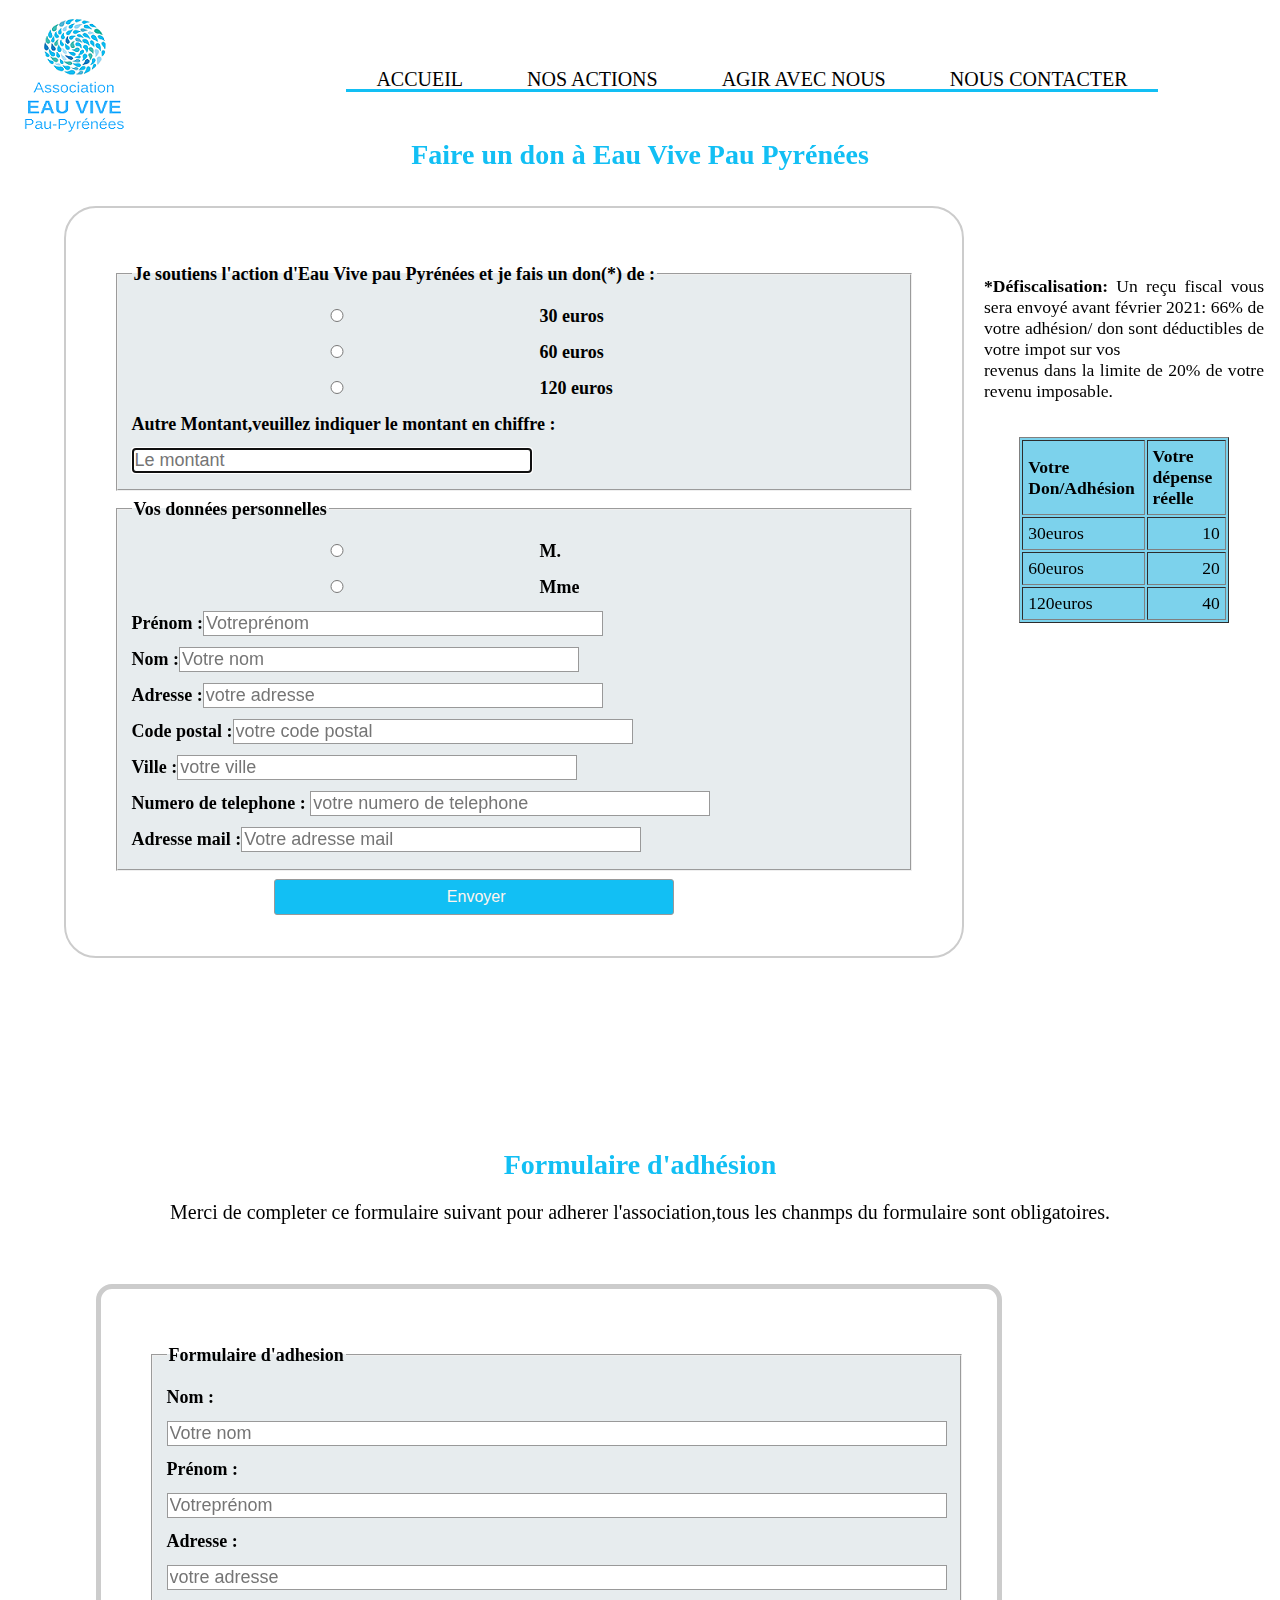
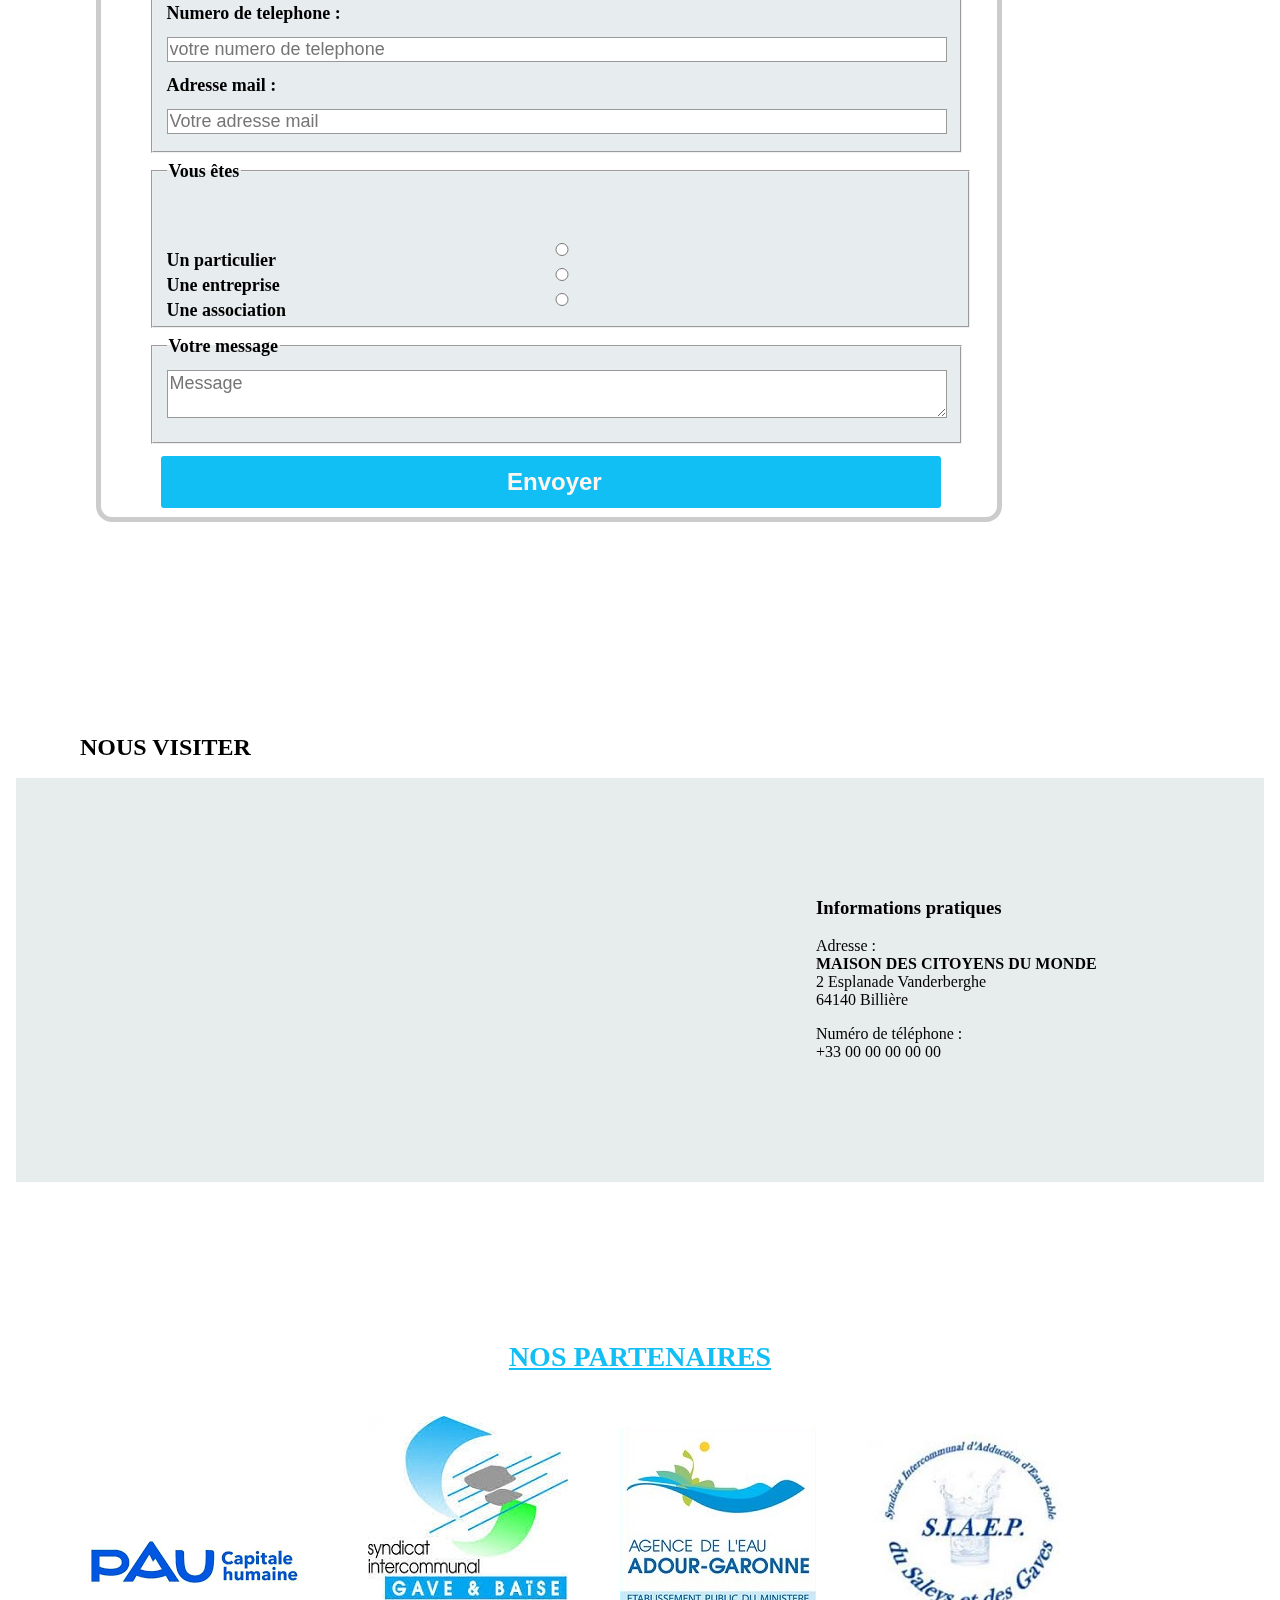
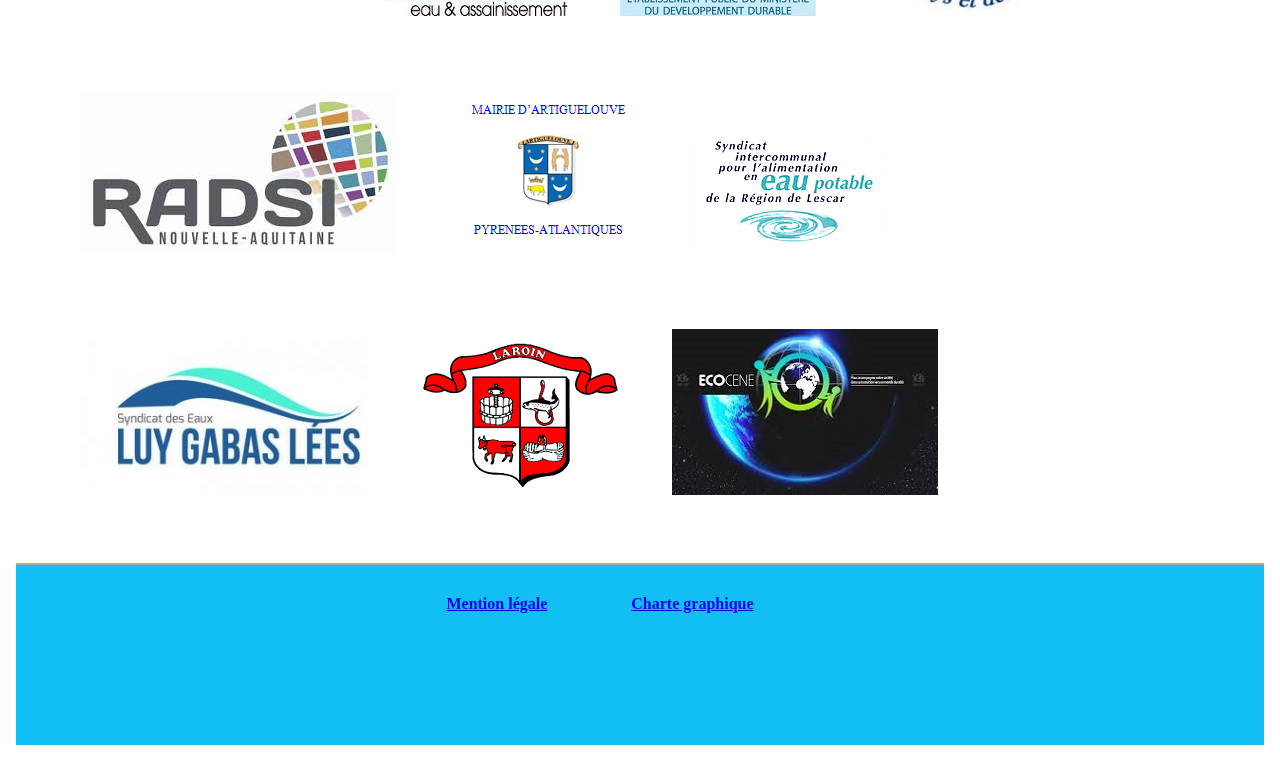
<file: Nousoutenir.html>
<!DOCTYPE html>
<html lang="fr">
    <head>
        <meta charset="utf-8">
        <title>Association Eau vive pau-pyrénées</title>
        <link rel="stylesheet" href="EauVive.css">
    </head>
    <body>

        <header id="header1">

            <div id="logo">
                <img src="LogosPartenaires/logo_association_Eau_vive_pau_pyrénées.png" alt="logo">
            </div>
    
            <nav class="menu-nav">
                <div class="menu">
                <ul> 
                    <li class="menu-acc">
                        <a href="index.html" title="Vers la page d'Accueil du site de l'Association Eau Vive pau-pyrénées">Accueil</a>
                    </li>
    
                    <li class="menu-act">
                        <a href="Nosactions.html" title="Vers la page nos actions de l'association">Nos actions</a>
                    </li> 
                    <li class="menu-act">
                        <a href="Nousoutenir.html" title="Vers la page Agir avec nous de l'association">Agir avec nous</a>
                    </li> 
                    <li class="menu-cont">
                        <a href="Contact.html" title="Vers la page contacter nous de ce site">Nous Contacter</a>
                    </li>
                </ul>
            </div>
            </nav>
        </header>

		<div id="don">
		<h1>Faire un don à Eau Vive Pau Pyrénées</h1>
        </div>
        
    <section id="don1">
	    <form >
			<fieldset>
				<legend><strong>Je soutiens l'action d'Eau Vive pau Pyrénées et je fais un don(*) de :</strong></legend>
				<input type=radio name=« case1 » value=«1»>30 euros
				<input type=radio name=« case2 » value=«2»>60 euros
				<input type=radio name=« case3 » value=«3»>120 euros </br>
				Autre Montant,veuillez indiquer le montant en chiffre :<input type="text" name="montant" size=25 maxlenght=35 required autofocus placeholder="Le montant"><br>
			</fieldset>
				<fieldset>
					<legend><strong>Vos données personnelles</strong></legend>
					<input type=radio name=« case5 » value=«1»>M.
					<input type=radio name=« case6 » value=«2 »>Mme</br>
					Prénom :<input type="text" name="prénom" size=25 maxlenght=35 required autofocus placeholder="Votreprénom"><br>
					Nom :<input type="text" name="nom" size=25 maxlenght=35 required autofocus placeholder="Votre nom"><br>
					Adresse :<input type="text" name="adresse" size=60 maxlenght=90 required autofocus placeholder="votre adresse"><br>
					Code postal :<input type="text" name="code postal" size=60 maxlenght=90 required autofocus placeholder="votre code postal"><br>
					Ville :<input type="text" name="ville" size=60 maxlenght=90 required autofocus placeholder="votre ville"><br>
					Numero de telephone : <input type="text" name="portable" size=20 maxlenght=20 required autofocus placeholder="votre numero de telephone"><br>
					Adresse mail :<input type="text" name="Mail" size=60 maxlenght=90 required autofocus placeholder="Votre adresse mail"><br>
				</fieldset>
					
				<input  type="submit" id="bouton3" value =" Envoyer"/>
        </form>
        
</section>

		<div id="tableau">
                <p2><strong>*Défiscalisation:</strong> Un reçu fiscal vous sera envoyé avant février 2021: 66% de votre adhésion/ don sont déductibles de votre impot sur vos</br>
                revenus dans la limite de 20% de votre revenu imposable.</p2>

            <table id="tableau1"border = "1" cellpadding = "5">
                <tr><th>Votre Don/Adhésion</th><th>Votre dépense réelle</th></tr>
                <tr><td>30euros</td><td align = "right">10</td></tr>
                <tr><td>60euros</td><td align = "right">20</td></tr>
                <tr><td>120euros</td><td align = "right">40</td></tr>
            </table>
        </div>


    </header>
    <div id="adhesion1">
    <h1>Formulaire d'adhésion</h1>
    <p>Merci de completer ce formulaire suivant pour adherer l'association,tous les chanmps du formulaire sont obligatoires.</p>
    </div>
    <div>
    <form id="adherer">
        <fieldset>
            <legend><strong>Formulaire d'adhesion</strong></legend>
            Nom :<input type="text" name="nom" size=25 maxlenght=35 required autofocus placeholder="Votre nom"><br>
            Prénom :<input type="text" name="prénom" size=25 maxlenght=35 required autofocus placeholder="Votreprénom"><br>
            Adresse :<input type="text" name="adresse" size=60 maxlenght=90 required autofocus placeholder="votre adresse"><br>
            Numero de telephone : <input type="text" name="portable" size=20 maxlenght=20 required autofocus placeholder="votre numero de telephone"><br>
            Adresse mail :<input type="text" name="Mail" size=60 maxlenght=90 required autofocus placeholder="Votre adresse mail"><br>
        </fieldset>
        <fieldset ><legend><strong>Vous êtes</strong></legend><br>
            <div id="aligner">
            <input type=radio name=« case1 » value=«particulier»>Un particulier
            <input type=radio name=« case1 » value=«Entreprise»>Une entreprise
            <input type=radio name=« case1 » value=«Association»>Une association <br>
        </div>
        </fieldset>
        <fieldset>
            <legend><strong> Votre message </strong></legend>
            <textarea name="message" id="message" maxlength="90" required placeholder="Message"></textarea>
        </fieldset> 
        <input type="submit" id="bouton2"value =" Envoyer" />
    </form>
    </div>

        <section id="visiteur" >
            <div class="content">
                <h2>NOUS VISITER </h2>
                <div class="localisation">         
                    <iframe src="https://www.google.com/maps/embed?pb=!1m14!1m8!1m3!1d5806.739466080077!2d-0.39454500000000003!3d43.306519!3m2!1i1024!2i768!4f13.1!3m3!1m2!1s0xd564f1596ee809d%3A0xdf02a819f21ab827!2s2%20Espl.%20Vandenberghe%2C%2064140%20Bill%C3%A8re%2C%20France!5e0!3m2!1sfr!2sus!4v1610789965022!5m2!1sfr!2sus" width="600" height="300" frameborder="0" style="border:0;" allowfullscreen="" aria-hidden="false" tabindex="0"></iframe>
                </div>
        </section>
        <section>
        <div id="infopratique3">
            <h3>Informations pratiques</h3>
            <p>
            <span class="bold">Adresse :</span><br/>
            <strong>MAISON DES CITOYENS DU MONDE</strong><br>
            2 Esplanade Vanderberghe <br/>
            64140 Billière
            </p>
            <p>
            <span class="bold">Numéro de téléphone :</span><br/>
            +33 00 00 00 00 00
            </p>
        </div>
        </section>
    
	

        <section class="partenaire">
            <h1 class="part"> NOS PARTENAIRES</h1>
                <div class="logopartenaire">
                <figure>
               
                        <img src="LogosPartenaires/ville de pau.png" alt="Logo ville de Pau">
                        <img src="LogosPartenaires/syndicat gave et baise.jpg" alt="Syndicat Gave et Baise" class="logo1">
                        <img src="LogosPartenaires/Agence de l'eau Adour et Garonne.jpg" alt="Agence de l'eau Adour et Garonne" class="logo1">
                        <img src="LogosPartenaires/syndicat des eaux saley et gaves.jpg" alt="Syndicat des eaux Saley et Gaves" class="logo1">
                        <img src="LogosPartenaires/radsi.jpg" alt="RADSI" class="logo1">
                        <img src="LogosPartenaires/Commune d'Artiguelouve.png" alt="Commune d'Artiguelouve" class="logo1" >
                        <img src="LogosPartenaires/SYNDICAT D'EAU POTABLE REGION DE LESCAR.png" alt="Syndicat d'eau potable région de Lescar" class="logo1">
                        <img src="LogosPartenaires/logo-syndicat-des-eaux-luy-gabas-lees.jpg" alt="Syndicat des eaux luy gabas lees" class="logo1">
                        <img src="LogosPartenaires/Commune de laroin.png" alt="Commune de Laroin" class="logo1">
                        <img src="LogosPartenaires/logo ecocene.jpg" alt="Logo Ecocene" class="logo1">
                </figure>
                </div>
    
            </section>
                   
            <footer id="footer">
            <nav>
                <li><a href="#">Mention légale</a></li>
                <li><a href="#">Charte graphique </a></li>
            </nav>
            </footer>
    </body>  
</html>
</file>
<file: EauVive.css>
fieldset
{
    background-color:rgb(231, 236, 238);
    line-height: 2em;
    font-size: large;
    font-weight: bold;

}


#contacter{
  
    text-align: center;
    padding-right: 27em;
      
}

body #contacter h1 {
    padding-top: 6em;

}

#visiteur{
    float:left;  
    margin-top:12em ;
    padding-left: 4em;
}

#fcontact{
    float:left;  
    margin-left: 6em;
    margin-top: -2em;
  
}

#search{
    width: 60%; 
    
}


.element-flexible{
    float: left;
    padding: 3em;
    width: 25%;
    max-width: 100%;
    background-size: 25%;
    background-color:;
    padding-left: 4em;
    margin-bottom: 15%;
    
}

#element1,#element2{
    
    background-color:rgb(171, 221, 228);
    border-radius: 2em;
    margin-left: 0.5em;
   
}

#element3{
    
    background-color:rgb(171, 221, 228);
    border-radius: 2em;
    margin-left: 0.5em;
    padding-bottom: 4.7em;
   
}


.savoirplus{
    text-align: center;
    background-color: rgb(21, 207, 240);
    border-radius: 4em;
    font-size: large;
    padding: 0.5em;
   
}

.titrecom{
    text-align: center;
}




#commission{
    float: left;
    background-color: rgb(21, 207, 240);
    width: 60%;
    text-align: justify;
    padding: 1em;
}


#temoina {
    float: right;
    width: 69%;
    text-align: justify;
    margin-bottom: 6em;
    margin-top: 0.5em;
    margin-right: 2em;
    padding: 2em;
    font-size: large;
    box-shadow: 6px 6px 0px #12BFF4;
    border: solid 1px;
    text-align: justify;
}

#temoin {
    float: right;
    width: 90%;
    text-align: justify;
    margin-bottom: 6em;
    margin-top: 0.5em;
    margin-right: 2em;
    padding: 2em;
    font-size: large;
    box-shadow: 6px 6px 0px #12BFF4;
    border: solid 1px;
    text-align: justify;
}

#footer-cit{
    margin-top: 68em;
}


.partenaire1{
    
    display: block;
    float: left; 
}

#imgarlette{
    float: right;
    margin-right: 5em;
}

 #p{
   border-bottom: solid 1px;
   background-color: rgb(234, 245, 247);
   padding:1.5em;
     }

 #pp{
        border-bottom: solid 1px;
        background-color: rgb(234, 245, 247);
        padding:1.5em;
        font-size: large;
        margin: 3em;
          }
     

#com-bouch{
   padding-top: 6em;
   padding-bottom: 10em;
   
}

#com-bouchon{
    margin-right:50%;
    font-size: large;
    border: solid 1px;
   box-shadow: 6px 6px 0px #12BFF4;
   margin-left: 5em;
   padding: 2em;
   text-align: justify;

}

#com-bouch>p{
    font-size: large;
    line-height: 2em;
   margin: 2em;
   text-align: justify;
}

#com-bouch>h2{
    font-size:3em;
   font-weight: bold;
   text-align: center;
}

#qui{
    margin-right: 28%;
    text-align: justify;
    margin-left: 2em;
}

#qui p{
    font-size: large;
    padding-bottom: 2em;
}
#qui li{
    font-size: large;
    padding-bottom: 2em;
    list-style:square;
    
}

#nous{
    padding-left: 2em;
    line-height: 25px;
}


#indexright{
    margin-top: -25em;
    
}

#actionright{
    margin-top: 10em;
}

#logpart{
    margin-top: 30em;
    padding-top: 2em;
}

#organisation{
    text-align: center;
}




#organisation p{
    text-align: center;
    font-size: 30px;
}


#rightcolon li button{
    font-size: 1em;
    font-weight: bold;
    border: 2px solid #12BFF4;
    margin: 0.5em;
    background-color:#12BFF4;
    border-radius: 3px;
    cursor: pointer;
    outline: none;  
    padding: 0.5em;
    color: seashell;
    margin-left: -2em;
    
}

#rightcolon li button:hover{
    transform: scale(1.01);
    transition: 0.2s;
    background-color: rgb(255, 255, 255);
}

#rightcolon li button:active{
 transform: scale(0.98);
 transition: 0.2s;
}
    


#commission{
    padding-top: 5em;
 }

 #hightcontent{
     padding-top: 1em;
     padding-bottom: 5em;
 }
 #hightcontent1{
    padding-top: 1em;
    padding-bottom: 1em;
}
#body{
    margin:1em;
    width: 100%;
}

#leftcontent{
    float: left;
    width: 70%;
    margin-bottom: 10%;
    text-align: justify;
    margin-top: 2em;
}
#rightcolon{
    border: 2px solid #ccc;
    border-radius: 1em;
    width: 20%;
    margin-top: -35%;
    margin-left: 77%;
    padding-left: 2%;
    background-color: rgb(214, 233, 236);
   margin-bottom: 10%;
}
   

#infopratique{
   padding-left: 800px;
    padding-top: 100px;
    background-color: rgb(231, 236, 236);
    padding-bottom: 105px;
    margin-top: 13em;
}

#infopratique1{
    padding-left: 800px;
     padding-top: 100px;
     background-color: rgb(231, 236, 236);
     padding-bottom: 105px;
     margin-top: 34em;
 }
 #infopratique2{
    padding-left: 800px;
     padding-top: 100px;
     background-color: rgb(231, 236, 236);
     padding-bottom: 105px;
     margin-top: 22em;
 }
 #infopratique3{
    padding-left: 800px;
     padding-top: 100px;
     background-color: rgb(231, 236, 236);
     padding-bottom: 105px;
     margin-top: 16em;
 }
 

#pagecontact{
    padding-bottom: 280px;
    padding-top: 80px;  
    
}

.logopartenaire{
    margin-left: auto;
    margin-right: auto;
    width: 100%;

}




.logo1{
    padding: 1.5em;
    padding-bottom: 3em;
  

}


        form {
        /* Pour centrer le formulaire sur la page */
        height: 300px;
        width: 800px;
        /* Pour voir le contour */
        padding: 3em;
        padding-bottom: 18em;
        border: 2px solid #ccc;
        border-radius: 2em;
        }

        label {
        /* Pour être sûr que tous les labels auront la même taille et seront correctement alignés */
        display: inline-block;
        width: 140px;
        text-align: left;
        }

        input,textarea
        {
        /* Pour être sûr que tous les champs text auront la même font. Par defaut, textareas : monospace font */
        font: 1em sans-serif;
        /* même taille pour les champs text */
        width: 780px;
        box-sizing: border-box; /* Pour harmoniser the look & feel des bordures des champs text */
        border: 1px solid #999;
        }

        div#bouton
        input
        {
        /* Même font que les autres*/
        font: 1em sans-serif;
        /* taille boutons */
        width: 200px;
        box-sizing: border-box; /* Pour harmoniser the look & feel des bordures des champs text */
        border: 1px solid #999;
      
        }

        fieldset {
            display: inline;
        }

        #anita{
            float:left;
            margin-left: 2em;
            margin-top: 1em;
        }


        body{
            margin: 1em;
          
            margin-top: auto;
         }

            .menu-nav{
            overflow:hidden;
            font-weight:large;
            position: fixed;
        }
           

           div#logo{
               position: fixed;z-index: 10;
           }

           .menu-nav ul li{
            list-style:none;
            text-align: center;
            border-bottom: 3px solid #12BFF4;
            display: inline;
            }

            .menu-nav ul{
                margin: 0 auto;
                padding: 0;
                text-align: center;
                
            }
            
            
            .menu-nav{
                width: 90%;
                background-color:  rgb(255, 255, 255);
                margin-bottom: 25em;
                padding-left: 10em;
                padding-top: 5em;
                padding-bottom: -2em;
                margin-top: -2em;
                margin-right: 5em;
               
            }

        
            .menu-nav a{
                display: inline-block;
                text-decoration: none;
                padding: 20px 30px;
                color: rgb(0, 0, 0);
                text-transform: uppercase;
                font-size: 20px;
            }

            .menu-acc:hover{
                border-top: 5px solid rgb(68, 154, 204);
                background-color:#12BFF4;
                padding: 1em;
                
            }
            .menu-mis:hover{
                border-top: 5px solid rgb(68, 154, 204);
                background-color: #12BFF4;
                padding: 1em;
            }
            .menu-act:hover{
                border-top: 5px solid rgb(68, 154, 204);
                background-color: #12BFF4;
                padding: 1em;
            }
            
            .menu-cont:hover{
                border-top: 5px solid rgb(68, 154, 204);
                background-color: #12BFF4;
                padding: 1em;

            }
            
           #logo{
            float: left;
            position: fixed;
            margin-top: 1em;
            
           }
           

           #bienvenue{
               padding-top: 5em;
               text-align: center;
               color: #12BFF4;
               
               
           }
           .imageaccueil{
               padding-top: -2em;
               display: flex;
           }

            #footer{
                width: 100%;
                height: 150px;
                padding-top: 30px;
                text-align: center;
                background-color:  #12BFF4;
                border-top: 2px solid #AAA;
                
            }

            footer li{
                list-style: none;
                display: inline;
                margin-right: 5em;
                font-size: medium;
                font-weight: bold;
                color: rgb(255, 255, 255);
            }
           
            h1{
                color: #12BFF4;
                font-size: 28px;
            }

            .agir{
                display: inline-block;
                background-color: rgb(255, 255, 255);
                border: 1px #12BFF4 ;
                border-radius: 2em;
                width: 100%;
                margin-left: auto;
                margin-right: auto;
                box-shadow:1px 1px 1px 1px  rgb(17, 16, 16);
                
            }

            .align{
                float: left;
                padding: 4em;
                font-weight: bold;
                

            }

           #bouton1{
               font-size: 1.5em;
               font-weight: bold;
               border: none;
               background-color:#12BFF4;
               border-radius: 3px;
               cursor: pointer;
               outline: none;  
               padding: 0.5em;
               color: seashell;

           }

           #bouton1:hover{
               transform: scale(1.01);
               transition: 0.2s;
               color: rgb(8, 8, 8);
           }

           #bouton1:active{
            transform: scale(0.98);
            transition: 0.2s;
        }
        #bouton0{
            font-size: 1.5em;
            font-weight: bold;
            border: none;
            background-color:#12BFF4;
            border-radius: 3px;
            cursor: pointer;
            outline: none;  
            padding: 0.5em;
            color: seashell;
            margin-top: -1em;
            margin-left: 80%;

        }

        #bouton0:hover{
            transform: scale(1.01);
            transition: 0.2s;
            color: rgb(8, 8, 8);
        }

        #bouton0:active{
         transform: scale(0.98);
         transition: 0.2s;
     }


        #bouton2{
            font-size: 1.5em;
            font-weight: bold;
            border: none;
            background-color:#12BFF4;
            border-radius: 3px;
            cursor: pointer;
            outline: none;  
            padding: 0.5em;
            color: seashell;
            margin-top: 0.5em;
            margin-left: 0.5em;
        }

        #bouton2:hover{
            transform: scale(1.01);
            transition: 0.2s;
            color: rgb(8, 8, 8);
        }

        #bouton2:active{
         transform: scale(0.98);
         transition: 0.2s;
     }

     #bouton3{
        font-size: 2em;
        font-weight: bold;
        border: none;
        background-color:#12BFF4;
        border-radius: 3px;
        cursor: pointer;
        outline: none;  
        padding: 0.5em;
        color: seashell;
        margin-top: 0.5em;
        margin-left: 10em;
    }

    #bouton3:hover{
        transform: scale(1.01);
        transition: 0.2s;
        color: rgb(8, 8, 8);
    }

    #bouton3:active{
     transform: scale(0.98);
     transition: 0.2s;
 }

    

        .conta:hover{
            transform: scale(9);
            transition: 0.2s;
            font-size: 1.1em;
        }

        #boutoncontact{
            font-size: 1.5em;
            font-weight: bold;
            border: none;
            background-color:#12BFF4;
            border-radius: 3px;
            cursor: pointer;
            outline: none;  
            padding: 0.5em;
            color: rgb(0, 0, 0);
            margin-left: 15em;

        }

        #boutoncontact:hover{
            transform: scale(1.01);
            transition: 0.2s;
            color: rgb(255, 255, 255);
        }

        .part{
            text-align: center;
            padding-top: 5em;
            text-decoration: underline;
        }

           


           #dons{
            font-size: 1.5em;
            font-weight: bold;
        }
         /*------------------------------------------------------------------------------------------------------------------------------*/
          
           
            
            #organisation1 p{
                text-align: ;
                font-size: 20px;
            }

            #organ1{
                margin-top: 3em;
                text-align: center;
                font-size: large;
            }
                
            
            .element-flexible1{
                float: left;
                padding: 3em;
                width: 35%;
                max-width: 80%;
                background-size: 25%;
                background-color:;
                padding-left: 4em;
                margin-bottom: 15%;
                flex-direction: space-between;
               
            }
        
            
            #elemen1,#elemen2{
                
                background-color:rgb(171, 221, 228);
                border-radius: 2em;
                margin-left: 2em;
                text-align: justify;
                margin-right: 4em;
                padding-right: -1em;
                margin-bottom: 1em;
               
            }
            
            #elemen3,#elemen4{
                
                background-color:rgb(171, 221, 228);
                border-radius: 2em;
                margin-right: 6em; 
                padding-right: -1em;
                float: right;
                overflow: hidden;
                margin-bottom: auto;
            }

            .international{
            
                text-align: center;
            }

            #inter{
                margin-top: 50em;
              
                width:auto;
            }
            
            #adhesion1{
				padding-top: 3em;
				padding-bottom: 1em;
				font-size: 2.5em;
				text-align: center
				}
	        #adhesion1 p {
				font-size: 0.5em;
                }
                
	        #adherer{
                margin-left: 5em;
                border-radius: 1em;
                border: 5px solid #ccc; 
                padding-bottom: 30em;
                line-height: 0.5em;
            }
            #aligner{
              line-height: 0.5em;
              padding-top: 0.5em;
            }
          

           #pagesearch label {
                display: block;
                
            }
            
            #pagesearch input,
            label {
                margin: .4rem 0;
            }
            

            .titrecomi{
              border-style:underline;
              color: #12BFF4;
            
            }
            .titrecomii{
                border-style:underline;
                color: #12BFF4;
               margin-top: 2em;
               text-align: center;
               font-size: 3em;
               font-weight: bold;
   
              }


              

              #don1 form {
                /* Pour centrer le formulaire sur la page */
                height: 300px;
                width: 800px;
                /* Pour voir le contour */
                padding: 3em;
                padding-bottom: 25em;
                border: 2px solid #ccc;
                border-radius: 2em;
                float: left;
                margin-left: 3em;
                }
        
                label {
                /* Pour être sûr que tous les labels auront la même taille et seront correctement alignés */
                display: inline-block;
                width: 100px;
                text-align: left;
                }
        
                #don1 input
                {
                /* Pour être sûr que tous les champs text auront la même font. Par defaut, textareas : monospace font */
                font: 1em sans-serif;
                /* même taille pour les champs text */
                width: 400px;
                box-sizing: border-box; /* Pour harmoniser the look & feel des bordures des champs text */
                border: 1px solid #999;
                }
        
                               
        
                #don1 fieldset {
                    display: inline;
                }

                #don{
                    padding-top: 15em;
                    padding-bottom: 2em;
                    font-size: 0.5em;
                    text-align: center;
                                      }
            #tableau{
                    
                     padding-bottom: 20em;
                     font-size: 1.1em;
                     text-align: justify;
                     padding-top: 4em;
                     margin-left: 55em;
                      }
                                         
            #tableau1 {
                     
                     background-color: #7cd2ec;
                   margin: 2em;
                     
                     }

                     #donentete{
                         margin-top: -25;
                     }

                     /*-----------------------------------------------------------------*/
                     @media screen and (max-width: 800px){
                         .menu-nav {
                             flex-direction: column;     
                             
                         }

                         .menu-acc{
                             height: 50px;
                         }
                         .menu-act{
                            height: 50px;
                        }

                        .menu-cont{
                            height: 50px;
                        }
                        #imageaccueil{
                            display: none;
                        }

                        #qui{
                            width: 100%;
                            margin-bottom: 25em;
                            
                        }
                        #organisation{
                            width: 100%;
                            margin-left: 3em;
                        }
                        #infopratique{
                            width: 100%;
                           
                        }
                        .element-flexible{
                            width: 100%;
                        }

                        #rightcolon{
                            display: none;
                        }
                     }
</file>
